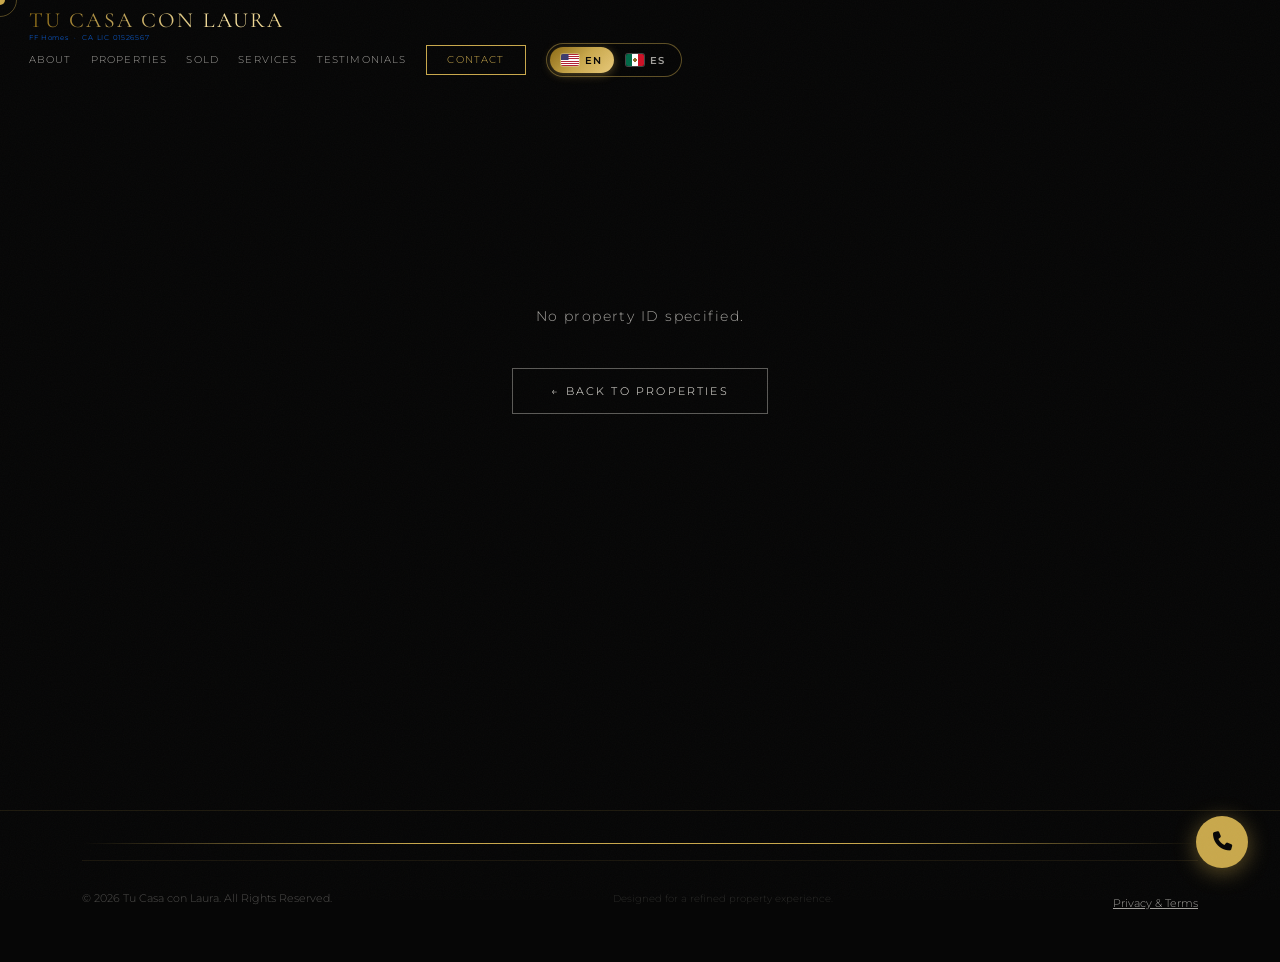
<file: property.html>
<!DOCTYPE html>
<html lang="en">
<head>
<!-- ══════════════════════════════════════════════════════════
     property.html — REEMPLAZA solo las primeras líneas del <head>
     (desde <meta charset> hasta el <link> de property.css).
     NO borres el <style> largo que sigue después.
     ══════════════════════════════════════════════════════════ -->

  <meta charset="UTF-8"/>
  <meta name="viewport" content="width=device-width, initial-scale=1.0"/>

  <title>Propiedad | Tu Casa con Laura</title>
  <meta name="description" content="Detalle de propiedad presentada por Laura De Hernandez, Realtor® (CA DRE #01820066) — FF Homes, CA LIC 01526567."/>

  <!-- Se sobrescriben dinámicamente desde property.js -->
  <meta name="robots" content="noindex, follow" id="metaRobots"/>
  <link rel="canonical" href="https://tucasaconlaura.com/property.html" id="linkCanonical"/>

  <meta property="og:type" content="website" id="ogType"/>
  <meta property="og:site_name" content="Tu Casa con Laura"/>
  <meta property="og:url" content="https://tucasaconlaura.com/property.html" id="ogUrl"/>
  <meta property="og:title" content="Propiedad | Tu Casa con Laura" id="ogTitle"/>
  <meta property="og:description" content="Detalle de propiedad — Tu Casa con Laura." id="ogDesc"/>
  <meta property="og:image" content="https://tucasaconlaura.com/assets/logo.png" id="ogImage"/>
  <meta name="twitter:card" content="summary_large_image"/>

  <link rel="icon" href="assets/favicon.png" type="image/png"/>
  <link href="https://cdn.jsdelivr.net/npm/bootstrap@5.3.2/dist/css/bootstrap.min.css" rel="stylesheet"/>
  <link href="https://fonts.googleapis.com/css2?family=Cormorant+Garamond:ital,wght@0,300;0,400;0,600;1,300;1,400;1,600&family=Montserrat:wght@200;300;400;500;600&display=swap" rel="stylesheet"/>
  <link href="https://cdnjs.cloudflare.com/ajax/libs/font-awesome/6.5.0/css/all.min.css" rel="stylesheet"/>
  <link rel="stylesheet" href="css/style.css?v=20260921"/>
  <link rel="stylesheet" href="css/property.css?v=20260921"/>

  <style>
    /* ── NAVBAR RESPONSIVE — property page ── */
    .property-page #nav .logo-text     { font-size: 1.55rem; letter-spacing: .1em; }
    .property-page #nav .logo-brokerage{ font-size: .52rem;  letter-spacing: .12em; }
    .property-page #nav .nav-ul        { gap: 1.6rem; }
    .property-page #nav .nav-ul a      { font-size: .62rem;  letter-spacing: .14em; }

    @media (max-width: 1300px) {
      .property-page #nav                { padding: .6rem 1.8rem; }
      .property-page #nav .logo-text     { font-size: 1.35rem; }
      .property-page #nav .logo-brokerage{ font-size: .46rem; letter-spacing: .1em; }
      .property-page #nav .nav-ul        { gap: 1.2rem; }
      .property-page #nav .nav-ul a      { font-size: .6rem;  letter-spacing: .12em; }
    }
    @media (max-width: 1100px) {
      .property-page #nav .logo-brokerage{ display: none; }
      .property-page #nav .logo-text     { font-size: 1.25rem; }
      .property-page #nav .nav-ul        { gap: 1rem; }
    }
    @media (max-width: 900px) {
      .property-page #nav .nav-ul   { display: none; }
      .property-page #nav #hbg-btn  { display: flex !important; }
      .property-page #nav           { padding: .75rem 1.2rem; }
      .property-page #nav .logo-text     { font-size: 1.45rem; letter-spacing: .08em; }
      .property-page #nav .logo-brokerage{ display: block; font-size: .44rem; letter-spacing: .08em; }
    }
    @media (max-width: 576px) {
      .property-page #nav           { padding: .65rem .9rem; }
      .property-page #nav .logo-text     { font-size: 1.2rem;  letter-spacing: .06em; }
      .property-page #nav .logo-brokerage{ font-size: .4rem;   letter-spacing: .06em; }
    }
  </style>
</head>
<body class="property-page">

<div id="cur"></div>
<div id="cur2"></div>

<!-- NAVBAR — idéntico al de index.html -->
<nav id="nav" class="scrolled">
  <a class="nav-logo" href="index.html">
    <div class="logo-text-wrap">
      <div class="logo-stars" aria-hidden="true">
        <span class="logo-star"></span>
        <span class="logo-star"></span>
        <span class="logo-star"></span>
        <span class="logo-star"></span>
        <span class="logo-star"></span>
        <span class="logo-star"></span>
        <span class="logo-star"></span>
        <span class="logo-star"></span>
        <span class="logo-star"></span>
        <span class="logo-star"></span>
        <span class="logo-sparkle"></span>
        <span class="logo-sparkle"></span>
        <span class="logo-sparkle"></span>
      </div>
      <span class="logo-text">Tu Casa con Laura</span>
      <span class="logo-brokerage">FF Homes &nbsp;·&nbsp; CA LIC 01526567</span>
    </div>
  </a>

  <ul class="nav-ul">
    <li><a href="index.html#about"      data-i18n="nav.about">About</a></li>
    <li><a href="index.html#properties" data-i18n="nav.properties">Properties</a></li>
    <li><a href="index.html#sold"       data-i18n="nav.sold">Sold</a></li>
    <li><a href="index.html#services"   data-i18n="nav.services">Services</a></li>
    <li><a href="index.html#testimonials" data-i18n="nav.testimonials">Testimonials</a></li>
    <li><a href="index.html#contact" class="nav-cta" data-i18n="nav.contact">Contact</a></li>
    <li>
      <div class="lang-switch" role="group" aria-label="Language / Idioma">
        <span class="ls-thumb"></span>
        <button type="button" class="ls-opt" data-lang="en" aria-label="English">
          <i class="ls-flag flag-us"></i><span>EN</span>
        </button>
        <button type="button" class="ls-opt" data-lang="es" aria-label="Español">
          <i class="ls-flag flag-mx"></i><span>ES</span>
        </button>
      </div>
    </li>
  </ul>

  <button id="hbg-btn" aria-label="Open menu"><i class="fas fa-bars"></i></button>
</nav>

<!-- MOBILE MENU -->
<div id="mob">
  <button id="mob-x" aria-label="Close menu"><i class="fas fa-times"></i></button>
  <a href="index.html#about"        data-i18n="nav.aboutFull">About Laura</a>
  <a href="index.html#properties"   data-i18n="nav.properties">Properties</a>
  <a href="index.html#sold"         data-i18n="nav.sold">Sold</a>
  <a href="index.html#services"     data-i18n="nav.services">Services</a>
  <a href="index.html#testimonials" data-i18n="nav.testimonials">Testimonials</a>
  <a href="index.html#contact"      data-i18n="nav.contact">Contact</a>
  <div class="lang-switch lang-switch-mob" role="group" aria-label="Language / Idioma">
    <span class="ls-thumb"></span>
    <button type="button" class="ls-opt" data-lang="en" aria-label="English">
      <i class="ls-flag flag-us"></i><span>English</span>
    </button>
    <button type="button" class="ls-opt" data-lang="es" aria-label="Español">
      <i class="ls-flag flag-mx"></i><span>Español</span>
    </button>
  </div>
</div>

<!-- Property content injected by property.js -->
<div id="propRoot" style="min-height:80vh;">
  <div class="prop-loading">
    <div class="prop-spinner"></div>
  </div>
</div>

<!-- FOOTER -->
<footer style="padding:2rem 0;">
  <div class="container">
    <div class="gold-bar"></div>
    <div class="f-bot mt-3">
      <p class="f-copy" data-i18n="footer.copy">© 2026 Tu Casa con Laura. All Rights Reserved.</p>
      <p class="f-made" data-i18n="footer.made">Designed for a refined property experience.</p>
      <p class="f-legal-link" style="margin-top:.4rem;"><a href="index.html#legal" data-i18n="footer.legalLink" style="color:var(--wh2,#9a9a9a);font-size:.7rem;text-decoration:underline;">Privacy &amp; Terms</a></p>
    </div>
  </div>
</footer>

<a href="tel:+15628621902" class="wa"><i class="fas fa-phone"></i></a>

<script src="https://cdn.jsdelivr.net/npm/bootstrap@5.3.2/dist/js/bootstrap.bundle.min.js"></script>
<script src="js/properties-data.js?v=20260921"></script>

<!-- ① i18n PRIMERO -->
<script>
(function() {
  const translations = {
    en: {
      'nav.about':'About','nav.aboutFull':'About Laura','nav.properties':'Properties',
      'nav.sold':'Sold','nav.services':'Services','nav.testimonials':'Testimonials','nav.contact':'Contact',
      'prop.backBtn':'← Back to Properties','prop.overview':'Property Overview',
      'prop.beds':'Beds','prop.baths':'Baths','prop.sqft':'Sq Ft','prop.garage':'Garage',
      'prop.yearBuilt':'Year Built','prop.lotSize':'Lot Size','prop.status':'Status',
      'prop.features':'✦ Features & Highlights','prop.description':'✦ About This Property',
      'prop.contact':'Interested in This Property?',
      'prop.contactSub':'Contact Laura for more information or to schedule a showing.',
      'prop.callBtn':'Call Laura','prop.msgBtn':'Send a Message','prop.gallery':'Photo Gallery',
      'prop.available':'Available','prop.sold':'Sold','prop.pending':'Pending',
      'footer.copy':'© 2026 Tu Casa con Laura. All Rights Reserved.',
      'footer.made':'Designed for a refined property experience.',
      'footer.legalLink':'Privacy & Terms',
    },
    es: {
      'nav.about':'Acerca','nav.aboutFull':'Acerca de Laura','nav.properties':'Propiedades',
      'nav.sold':'Vendidas','nav.services':'Servicios','nav.testimonials':'Testimonios','nav.contact':'Contacto',
      'prop.backBtn':'← Volver a Propiedades','prop.overview':'Resumen de la Propiedad',
      'prop.beds':'Rec.','prop.baths':'Baños','prop.sqft':'Pies²','prop.garage':'Garage',
      'prop.yearBuilt':'Año de Construcción','prop.lotSize':'Tamaño del Lote','prop.status':'Estado',
      'prop.features':'✦ Características Destacadas','prop.description':'✦ Acerca de Esta Propiedad',
      'prop.contact':'¿Interesado en Esta Propiedad?',
      'prop.contactSub':'Contáctame para obtener más información o programar una visita.',
      'prop.callBtn':'Llamar a Laura','prop.msgBtn':'Enviar un Mensaje','prop.gallery':'Galería de Fotos',
      'prop.available':'Disponible','prop.sold':'Vendida','prop.pending':'Pendiente',
      'footer.copy':'© 2026 Tu Casa con Laura. Todos los Derechos Reservados.',
      'footer.made':'Diseñado para una experiencia inmobiliaria refinada.',
      'footer.legalLink':'Privacidad y Términos',
    }
  };

  function applyLang(lang) {
    const t = translations[lang] || translations.en;
    document.documentElement.lang = lang;
    document.querySelectorAll('[data-i18n]').forEach(el => {
      const key = el.getAttribute('data-i18n');
      if (t[key] !== undefined) el.innerHTML = t[key];
    });
    document.querySelectorAll('.lang-switch').forEach(s => {
      s.dataset.active = lang;
      s.querySelectorAll('.ls-opt').forEach(b => b.setAttribute('aria-pressed', b.dataset.lang === lang));
    });
    document.title = lang === 'es' ? 'Detalles de Propiedad | Tu Casa con Laura' : 'Property Details | Tu Casa con Laura';
    localStorage.setItem('tcl-lang', lang);
    window.__currentLang = lang;
    window.i18n     = t;
    window.i18nLang = lang;
    if (typeof window.reApplyPropLabels === 'function') window.reApplyPropLabels();
  }

  function detectLang() {
    const saved = localStorage.getItem('tcl-lang');
    if (saved && translations[saved]) return saved;
    return (navigator.language || 'en').toLowerCase().startsWith('es') ? 'es' : 'en';
  }

  function initToggle() {
    document.querySelectorAll('.lang-switch .ls-opt').forEach(b => {
      b.addEventListener('click', () => {
        if (b.dataset.lang === window.__currentLang) return;
        applyLang(b.dataset.lang);
        const sw = b.closest('.lang-switch');
        sw.classList.remove('ls-pop'); void sw.offsetWidth; sw.classList.add('ls-pop');
      });
    });
  }

  applyLang(detectLang());
  if (document.readyState === 'loading') document.addEventListener('DOMContentLoaded', initToggle);
  else initToggle();
})();
</script>

<!-- ② property.js -->
<script src="js/property.js?v=20260921"></script>

<!-- OPEN HOUSE POPUP v4 — COMENTADO / DESACTIVADO
     Todo este bloque queda guardado dentro de <template>, por eso NO se muestra ni ejecuta.
     Para reactivarlo, sacá el contenido del <template> y dejalo antes de </body>. -->
<template id="open-house-popup-disabled">
<div id="oh-overlay" role="dialog" aria-modal="true" aria-label="Open House – Reserva tu lugar">
  <div id="oh-modal">
    <div class="oh-topbar"></div>
    <button id="oh-close" aria-label="Cerrar"><i class="fas fa-times"></i></button>
    <div class="oh-urgency">
      <span class="oh-fire">🔥</span>
      <span class="oh-urg-text">Cupos Limitados</span>
      <span class="oh-urg-count" id="ohSpotsLeft">4 disponibles</span>
    </div>
    <div class="oh-header">
      <span class="oh-eyebrow">✦ Vie 12 &amp; Sáb 13 de Junio · Los Ángeles, CA</span>
      <h2 class="oh-title">Open House</h2>
      <p class="oh-subtitle">145 E 36th St, Los Ángeles</p>
    </div>
    <div class="oh-datebar">
      <div class="oh-ditem"><i class="fas fa-calendar-day"></i><span class="oh-dval">Vie 12<br>2–5 PM</span><span class="oh-dlbl">Día 1</span></div>
      <div class="oh-ditem"><i class="fas fa-calendar-day"></i><span class="oh-dval">Sáb 13<br>12–4 PM</span><span class="oh-dlbl">Día 2</span></div>
      <div class="oh-ditem"><i class="fas fa-home"></i><span class="oh-dval">Dúplex<br>cerca USC</span><span class="oh-dlbl">Propiedad</span></div>
    </div>
    <div class="oh-vtabs" role="tablist">
      <button class="oh-vtab active" data-v="0" role="tab">Video 1</button>
      <button class="oh-vtab" data-v="1" role="tab">Video 2</button>
    </div>
    <div class="oh-vid-section">
      <div class="oh-vid-col" id="ohVidCol">
        <div class="oh-vidph active" id="ohPh0">
          <div class="oh-play-ring"><div class="oh-play-inner"></div></div>
          <span class="oh-vl">Open House<br>Dúplex USC</span>
          <span class="oh-vtap">Toca para ver</span>
        </div>
        <div class="oh-vidph" id="ohPh1">
          <div class="oh-play-ring"><div class="oh-play-inner"></div></div>
          <span class="oh-vl">Recorrido<br>145 E 36th St</span>
          <span class="oh-vtap">Toca para ver</span>
        </div>
      </div>
      <div class="oh-vid-info">
        <div class="oh-vi-row"><i class="fas fa-map-marker-alt"></i><div><p class="oh-vi-lbl">Dirección</p><p class="oh-vi-val">145 E 36th St<br>Los Ángeles, CA</p></div></div>
        <div class="oh-vi-row"><i class="fas fa-user-tie"></i><div><p class="oh-vi-lbl">Agente</p><p class="oh-vi-val">Laura De Hernandez</p><span class="oh-vi-dre">DRE #01820066</span></div></div>
        <div class="oh-vi-row"><i class="fas fa-phone"></i><div><p class="oh-vi-lbl">Contacto</p><p class="oh-vi-val">(562) 862-1902</p></div></div>
      </div>
    </div>
    <div class="oh-spots">
      <div class="oh-spots-head">
        <span class="oh-spots-lbl">Cupos reservados</span>
        <span class="oh-spots-pct" id="ohPct">74% ocupado</span>
      </div>
      <div class="oh-spots-bar"><div class="oh-spots-fill" id="ohFill" style="width:74%"></div></div>
      <div class="oh-dots" id="ohDots"></div>
    </div>
    <div class="oh-form" id="ohForm">
      <p class="oh-form-title">✦ Reserva tu lugar ahora</p>
      <div class="oh-row">
        <input class="oh-inp" id="ohName"  type="text" placeholder="Tu nombre"             autocomplete="off"/>
        <input class="oh-inp" id="ohPhone" type="tel"  placeholder="Teléfono / WhatsApp"   autocomplete="off"/>
      </div>
      <div class="oh-day-sel">
        <button class="oh-day-btn active" data-day="0" type="button">Vie 12 · 2–5 PM</button>
        <button class="oh-day-btn"        data-day="1" type="button">Sáb 13 · 12–4 PM</button>
      </div>
      <button class="oh-cta" id="ohReserve"><i class="fas fa-check-circle"></i> Reservar mi lugar — Es Gratis</button>
      <button class="oh-skip" id="ohSkip">No gracias, veré después</button>
    </div>
    <div class="oh-success" id="ohSuccess">
      <div class="oh-s-ring"><i class="fas fa-check"></i></div>
      <p class="oh-s-title">¡Reserva Confirmada!</p>
      <p class="oh-s-sub" id="ohSuccessSub">Te esperamos este <strong>Viernes 12 de junio</strong><br>de 2:00 PM a 5:00 PM</p>
      <p class="oh-s-addr"><i class="fas fa-map-marker-alt"></i> 145 E 36th St, Los Ángeles CA</p>
      <a href="tel:+15628621902" class="oh-call-btn"><i class="fas fa-phone"></i>(562) 862-1902</a>
    </div>
    <p class="oh-note">¡Te esperamos para mostrarte tu próximo hogar!</p>
  </div>
</div>

<style>
#oh-overlay{position:fixed;inset:0;z-index:99990;background:rgba(6,6,6,.9);backdrop-filter:blur(6px);-webkit-backdrop-filter:blur(6px);display:flex;align-items:center;justify-content:center;padding:1rem;opacity:0;visibility:hidden;transition:opacity .45s ease,visibility .45s ease;}
#oh-overlay.visible{opacity:1;visibility:visible;}
#oh-modal{position:relative;background:var(--bk2,#0D0D0D);border:1px solid rgba(201,168,76,.3);width:100%;max-width:500px;max-height:94vh;overflow-y:auto;overflow-x:hidden;scrollbar-width:thin;scrollbar-color:var(--gold,#C9A84C) transparent;transform:translateY(20px) scale(.97);transition:transform .45s cubic-bezier(.25,.46,.45,.94);}
#oh-overlay.visible #oh-modal{transform:translateY(0) scale(1);}
#oh-modal::-webkit-scrollbar{width:3px;}
#oh-modal::-webkit-scrollbar-thumb{background:var(--gold,#C9A84C);}
.oh-topbar{height:3px;background:linear-gradient(90deg,transparent,var(--gold,#C9A84C) 25%,var(--gold-xl,#F5E0A0) 50%,var(--gold,#C9A84C) 75%,transparent);background-size:200% 100%;animation:oh-shimmer 2.5s ease-in-out infinite;}
@keyframes oh-shimmer{0%{background-position:200% 0}100%{background-position:-200% 0}}
#oh-close{position:absolute;top:.9rem;right:.9rem;background:transparent;border:1px solid rgba(201,168,76,.28);color:var(--gold,#C9A84C);width:32px;height:32px;cursor:pointer;display:flex;align-items:center;justify-content:center;font-size:.8rem;transition:background .2s,color .2s;z-index:10;}
#oh-close:hover{background:var(--gold,#C9A84C);color:var(--bk,#060606);}
.oh-urgency{background:var(--gold,#C9A84C);padding:.55rem 2rem;display:flex;align-items:center;justify-content:center;gap:.6rem;animation:oh-pbar 2s ease-in-out infinite;}
@keyframes oh-pbar{0%,100%{opacity:1}50%{opacity:.85}}
.oh-fire{font-size:.9rem;}
.oh-urg-text{font-size:.6rem;letter-spacing:.22em;text-transform:uppercase;color:var(--bk,#060606);font-weight:700;font-family:'Montserrat',sans-serif;}
.oh-urg-count{background:var(--bk,#060606);color:var(--gold,#C9A84C);font-size:.58rem;letter-spacing:.14em;font-weight:700;padding:.18rem .55rem;font-family:'Montserrat',sans-serif;}
.oh-header{padding:1.4rem 2rem .9rem;text-align:center;}
.oh-eyebrow{display:block;font-size:.5rem;letter-spacing:.45em;text-transform:uppercase;color:var(--gold,#C9A84C);margin-bottom:.45rem;font-family:'Montserrat',sans-serif;}
.oh-title{font-family:'Cormorant Garamond',Georgia,serif;font-size:clamp(1.9rem,5vw,2.6rem);font-weight:300;color:var(--wh,#F8F5EE);line-height:1;margin-bottom:.25rem;}
.oh-subtitle{font-family:'Cormorant Garamond',Georgia,serif;font-style:italic;font-size:1rem;color:rgba(232,201,122,.8);}
.oh-datebar{display:flex;border-top:1px solid rgba(201,168,76,.14);border-bottom:1px solid rgba(201,168,76,.14);}
.oh-ditem{flex:1;padding:.8rem .4rem;display:flex;flex-direction:column;align-items:center;gap:.28rem;border-right:1px solid rgba(201,168,76,.1);}
.oh-ditem:last-child{border-right:none;}
.oh-ditem i{color:var(--gold,#C9A84C);font-size:.8rem;}
.oh-dval{font-size:.68rem;color:var(--wh,#F8F5EE);letter-spacing:.03em;text-align:center;line-height:1.3;font-family:'Montserrat',sans-serif;}
.oh-dlbl{font-size:.44rem;letter-spacing:.22em;text-transform:uppercase;color:var(--wh3,rgba(248,245,238,.3));font-family:'Montserrat',sans-serif;}
.oh-vtabs{display:flex;border-bottom:1px solid rgba(201,168,76,.12);}
.oh-vtab{flex:1;background:transparent;border:none;color:var(--wh2,rgba(248,245,238,.45));font-family:'Montserrat',sans-serif;font-size:.52rem;letter-spacing:.2em;text-transform:uppercase;padding:.6rem;cursor:pointer;transition:color .2s,background .2s;position:relative;}
.oh-vtab::after{content:'';position:absolute;bottom:0;left:0;right:0;height:2px;background:var(--gold,#C9A84C);transform:scaleX(0);transition:transform .3s;}
.oh-vtab.active{color:var(--gold,#C9A84C);}
.oh-vtab.active::after{transform:scaleX(1);}
.oh-vtab:hover{background:rgba(201,168,76,.05);color:var(--gold,#C9A84C);}
.oh-vid-section{display:flex;align-items:stretch;background:#050505;}
.oh-vid-col{flex:0 0 42%;position:relative;background:#000;aspect-ratio:9/16;cursor:pointer;overflow:hidden;}
.oh-vid-col iframe{position:absolute;inset:0;width:100%;height:100%;border:none;}
.oh-vidph{position:absolute;inset:0;display:none;flex-direction:column;align-items:center;justify-content:center;gap:.6rem;}
.oh-vidph.active{display:flex;}
.oh-play-ring{width:52px;height:52px;border-radius:50%;border:1.5px solid rgba(201,168,76,.5);display:flex;align-items:center;justify-content:center;animation:oh-rpulse 2.2s ease-in-out infinite;}
@keyframes oh-rpulse{0%,100%{border-color:rgba(201,168,76,.5)}50%{border-color:var(--gold,#C9A84C)}}
.oh-play-inner{width:38px;height:38px;border-radius:50%;background:rgba(201,168,76,.1);display:flex;align-items:center;justify-content:center;}
.oh-play-inner::after{content:'▶';color:var(--gold,#C9A84C);font-size:1rem;margin-left:3px;}
.oh-vl{font-size:.48rem;letter-spacing:.18em;text-transform:uppercase;color:rgba(248,245,238,.4);text-align:center;padding:0 .5rem;font-family:'Montserrat',sans-serif;}
.oh-vtap{font-size:.42rem;letter-spacing:.1em;color:rgba(201,168,76,.5);font-family:'Montserrat',sans-serif;}
.oh-vid-info{flex:1;display:flex;flex-direction:column;justify-content:center;padding:.9rem;gap:.7rem;border-left:1px solid rgba(201,168,76,.1);}
.oh-vi-row{display:flex;align-items:flex-start;gap:.55rem;}
.oh-vi-row i{color:var(--gold,#C9A84C);font-size:.75rem;flex-shrink:0;margin-top:.1rem;}
.oh-vi-lbl{font-size:.44rem;letter-spacing:.24em;text-transform:uppercase;color:var(--gold,#C9A84C);margin-bottom:.1rem;font-family:'Montserrat',sans-serif;}
.oh-vi-val{font-size:.66rem;color:var(--wh2,rgba(248,245,238,.65));letter-spacing:.02em;line-height:1.4;font-family:'Montserrat',sans-serif;}
.oh-vi-dre{font-size:.48rem;color:var(--wh3,rgba(248,245,238,.25));letter-spacing:.06em;display:block;margin-top:.08rem;font-family:'Montserrat',sans-serif;}
.oh-spots{padding:.9rem 2rem;border-bottom:1px solid rgba(201,168,76,.1);}
.oh-spots-head{display:flex;justify-content:space-between;align-items:center;margin-bottom:.45rem;}
.oh-spots-lbl{font-size:.5rem;letter-spacing:.22em;text-transform:uppercase;color:var(--wh3,rgba(248,245,238,.3));font-family:'Montserrat',sans-serif;}
.oh-spots-pct{font-size:.5rem;letter-spacing:.12em;color:var(--gold,#C9A84C);font-weight:600;font-family:'Montserrat',sans-serif;}
.oh-spots-bar{height:4px;background:rgba(255,255,255,.07);}
.oh-spots-fill{height:100%;background:linear-gradient(90deg,var(--gold-d,#8B6914),var(--gold,#C9A84C),var(--gold-l,#E8C97A));transition:width .8s;}
.oh-dots{display:flex;gap:4px;margin-top:.5rem;flex-wrap:wrap;}
.oh-dot{width:10px;height:10px;border-radius:50%;}
.oh-dot.taken{background:var(--gold,#C9A84C);}
.oh-dot.free{background:rgba(255,255,255,.07);border:1px solid rgba(201,168,76,.18);}
.oh-form{padding:1rem 2rem .9rem;}
.oh-form-title{font-size:.5rem;letter-spacing:.3em;text-transform:uppercase;color:var(--gold,#C9A84C);margin-bottom:.7rem;font-family:'Montserrat',sans-serif;}
.oh-row{display:flex;gap:.45rem;margin-bottom:.5rem;}
.oh-inp{flex:1;background:rgba(255,255,255,.04);border:1px solid rgba(201,168,76,.2);color:var(--wh,#F8F5EE);font-family:'Montserrat',sans-serif;font-size:.66rem;padding:.6rem .75rem;outline:none;transition:border-color .2s;min-width:0;}
.oh-inp::placeholder{color:rgba(248,245,238,.25);}
.oh-inp:focus{border-color:rgba(201,168,76,.6);}
.oh-day-sel{display:flex;gap:.4rem;margin-bottom:.65rem;}
.oh-day-btn{flex:1;background:rgba(255,255,255,.04);border:1px solid rgba(201,168,76,.2);color:var(--wh2,rgba(248,245,238,.5));font-family:'Montserrat',sans-serif;font-size:.52rem;letter-spacing:.12em;text-transform:uppercase;padding:.55rem .4rem;cursor:pointer;transition:all .2s;}
.oh-day-btn.active{background:rgba(201,168,76,.12);border-color:var(--gold,#C9A84C);color:var(--gold,#C9A84C);}
.oh-day-btn:hover{border-color:rgba(201,168,76,.5);color:var(--wh,#F8F5EE);}
.oh-cta{width:100%;background:var(--gold,#C9A84C);border:none;color:var(--bk,#060606);font-family:'Montserrat',sans-serif;font-size:.66rem;font-weight:700;letter-spacing:.24em;text-transform:uppercase;padding:.95rem 1.2rem;cursor:pointer;display:flex;align-items:center;justify-content:center;gap:.55rem;transition:background .25s,transform .15s;position:relative;overflow:hidden;margin-bottom:.45rem;}
.oh-cta::before{content:'';position:absolute;inset:0;background:linear-gradient(90deg,transparent,rgba(255,255,255,.2),transparent);transform:translateX(-100%);animation:oh-shine 2.8s ease-in-out infinite 1s;}
@keyframes oh-shine{0%{transform:translateX(-100%)}30%{transform:translateX(100%)}100%{transform:translateX(100%)}}
.oh-cta:hover{background:var(--gold-l,#E8C97A);transform:translateY(-1px);}
.oh-skip{width:100%;background:transparent;border:none;color:var(--wh3,rgba(248,245,238,.25));font-family:'Montserrat',sans-serif;font-size:.5rem;letter-spacing:.16em;padding:.35rem;cursor:pointer;text-transform:uppercase;transition:color .2s;}
.oh-skip:hover{color:var(--wh2,rgba(248,245,238,.5));}
.oh-success{display:none;flex-direction:column;align-items:center;justify-content:center;padding:2.2rem 2rem;text-align:center;gap:.9rem;}
.oh-s-ring{width:60px;height:60px;border-radius:50%;border:1.5px solid var(--gold,#C9A84C);display:flex;align-items:center;justify-content:center;animation:oh-spop .5s ease-out;}
@keyframes oh-spop{from{transform:scale(.6);opacity:0}to{transform:scale(1);opacity:1}}
.oh-s-ring i{color:var(--gold,#C9A84C);font-size:1.3rem;}
.oh-s-title{font-family:'Cormorant Garamond',Georgia,serif;font-size:1.7rem;font-weight:300;color:var(--wh,#F8F5EE);}
.oh-s-sub{font-size:.66rem;color:var(--wh2,rgba(248,245,238,.6));letter-spacing:.05em;line-height:1.8;font-family:'Montserrat',sans-serif;}
.oh-s-sub strong{color:var(--gold,#C9A84C);}
.oh-s-addr{font-size:.56rem;letter-spacing:.12em;text-transform:uppercase;color:var(--gold,#C9A84C);font-family:'Montserrat',sans-serif;}
.oh-call-btn{display:inline-flex;align-items:center;gap:.45rem;background:var(--gold,#C9A84C);color:var(--bk,#060606);font-family:'Montserrat',sans-serif;font-size:.58rem;font-weight:700;letter-spacing:.2em;text-transform:uppercase;padding:.7rem 1.4rem;text-decoration:none;margin-top:.3rem;transition:background .2s;}
.oh-call-btn:hover{background:var(--gold-l,#E8C97A);color:var(--bk,#060606);}
.oh-note{text-align:center;font-size:.5rem;letter-spacing:.08em;color:var(--wh3,rgba(248,245,238,.2));padding:.35rem 2rem 1.3rem;font-family:'Montserrat',sans-serif;}
@media(max-width:540px){
  #oh-modal{border-left:none;border-right:none;}
  .oh-vid-section{flex-direction:column;}
  .oh-vid-col{flex:none;width:100%;aspect-ratio:9/16;max-height:72vw;}
  .oh-vid-info{border-left:none;border-top:1px solid rgba(201,168,76,.1);flex-direction:row;flex-wrap:wrap;gap:.5rem;padding:.75rem 1rem;}
  .oh-vi-row{flex:1;min-width:44%;}
  .oh-header{padding:1.2rem 1.2rem .7rem;}
  .oh-spots,.oh-form{padding-left:1.2rem;padding-right:1.2rem;}
  .oh-row{flex-direction:column;}
  .oh-inp{width:100%;}
  .oh-day-sel{flex-direction:column;}
}
</style>

<script>
(function(){
  var TOTAL=20,TAKEN=15,curVid=0,curDay=0;
  var STORAGE_KEY='tcl-oh-v4';
  var DAYS=[
    {label:'Viernes 12 de junio',hours:'2:00 PM – 5:00 PM'},
    {label:'Sábado 13 de junio', hours:'12:00 PM – 4:00 PM'}
  ];
  var srcs=[
    'https://www.youtube.com/embed/deh2aqeSToU?autoplay=1&mute=1&loop=1&playlist=deh2aqeSToU&rel=0&modestbranding=1',
    'https://www.youtube.com/embed/J7yFJ2hIbBQ?rel=0&modestbranding=1'
  ];
  var overlay=document.getElementById('oh-overlay');
  var closeBtn=document.getElementById('oh-close');
  var skipBtn=document.getElementById('ohSkip');
  var resBtn=document.getElementById('ohReserve');
  var formEl=document.getElementById('ohForm');
  var successEl=document.getElementById('ohSuccess');
  var vidCol=document.getElementById('ohVidCol');
  var tabs=document.querySelectorAll('.oh-vtab');
  var dotsEl=document.getElementById('ohDots');
  var dayBtns=document.querySelectorAll('.oh-day-btn');

  function buildDots(){dotsEl.innerHTML='';for(var i=0;i<TOTAL;i++){var d=document.createElement('div');d.className='oh-dot '+(i<TAKEN?'taken':'free');dotsEl.appendChild(d);}}
  function updSpots(){var free=TOTAL-TAKEN;document.getElementById('ohSpotsLeft').textContent=free+' disponible'+(free!==1?'s':'');var p=Math.round(TAKEN/TOTAL*100);document.getElementById('ohPct').textContent=p+'% ocupado';document.getElementById('ohFill').style.width=p+'%';buildDots();}
  updSpots();

  dayBtns.forEach(function(btn){btn.addEventListener('click',function(){curDay=parseInt(this.dataset.day);dayBtns.forEach(function(b){b.classList.remove('active');});this.classList.add('active');});});

  tabs.forEach(function(tab){tab.addEventListener('click',function(){var idx=parseInt(this.dataset.v);tabs.forEach(function(t){t.classList.remove('active');});this.classList.add('active');document.getElementById('ohPh0').classList.toggle('active',idx===0);document.getElementById('ohPh1').classList.toggle('active',idx===1);vidCol.querySelectorAll('iframe').forEach(function(f){f.remove();});curVid=idx;});});

  vidCol.addEventListener('click',function(){if(vidCol.querySelector('iframe'))return;document.getElementById('ohPh0').classList.remove('active');document.getElementById('ohPh1').classList.remove('active');var f=document.createElement('iframe');f.src=srcs[curVid];f.setAttribute('allowfullscreen','');f.setAttribute('allow','autoplay; encrypted-media');f.style.cssText='position:absolute;inset:0;width:100%;height:100%;border:none;';vidCol.appendChild(f);});

  resBtn.addEventListener('click',function(){
    var n=document.getElementById('ohName').value.trim();
    var p=document.getElementById('ohPhone').value.trim();
    if(!n||!p){['ohName','ohPhone'].forEach(function(id){var e=document.getElementById(id);e.style.borderColor='rgba(201,168,76,.8)';setTimeout(function(){e.style.borderColor='rgba(201,168,76,.2)';},1500);});return;}
    var day=DAYS[curDay];
    var msg='Hola Laura! Me gustaría reservar mi lugar para el Open House.\n\n*Mis datos:*\nNombre: '+n+'\nTeléfono: '+p+'\n\n*Propiedad:* 145 E 36th St, Los Ángeles, CA (Dúplex cerca de USC)\n*Fecha:* '+day.label+'\n*Hora:* '+day.hours+'\n\n¡Espero confirmar mi asistencia!';
    window.open('https://wa.me/15628621902?text='+encodeURIComponent(msg),'_blank');
    document.getElementById('ohSuccessSub').innerHTML='Te esperamos este <strong>'+day.label+'</strong><br>de '+day.hours;
    formEl.style.display='none';successEl.style.display='flex';
    TAKEN=Math.min(TAKEN+1,TOTAL);updSpots();sessionStorage.setItem(STORAGE_KEY,'reserved');
  });

  function closePopup(){overlay.classList.remove('visible');document.body.style.overflow='';vidCol.querySelectorAll('iframe').forEach(function(f){f.src=f.src;});if(!sessionStorage.getItem(STORAGE_KEY))sessionStorage.setItem(STORAGE_KEY,'dismissed');}
  closeBtn.addEventListener('click',closePopup);
  skipBtn.addEventListener('click',closePopup);
  overlay.addEventListener('click',function(e){if(e.target===overlay)closePopup();});
  document.addEventListener('keydown',function(e){if(e.key==='Escape'&&overlay.classList.contains('visible'))closePopup();});

  if(!sessionStorage.getItem(STORAGE_KEY)){setTimeout(function(){overlay.classList.add('visible');document.body.style.overflow='hidden';},1200);}
})();
</script>
</template>
</body>
</html>
</file>
<file: css/style.css>
/* ══════════════════════════════════════════════════════════════
   CALIFORNIA VILLAS — style.css
   Dark luxury: black texture · metallic gold · silver accents
   ══════════════════════════════════════════════════════════════ */

@import url('https://fonts.googleapis.com/css2?family=Cormorant+Garamond:ital,wght@0,300;0,400;0,600;1,300;1,400;1,600&family=Montserrat:wght@200;300;400;500;600&display=swap');

:root {
  --gold:       #C9A84C;
  --gold-l:     #E8C97A;
  --gold-d:     #8B6914;
  --gold-xl:    #F5E0A0;
  --gold-dim:   rgba(201,168,76,.14);
  --silver:     #C0C0C8;
  --silver-l:   #E2E2EC;
  --silver-d:   #8A8A96;
  --silver-dim: rgba(192,192,200,.12);
  --bk:   #060606;
  --bk2:  #0D0D0D;
  --bk3:  #141414;
  --bk4:  #1A1A1A;
  --wh:   #F8F5EE;
  --wh2:  rgba(248,245,238,.65);
  --wh3:  rgba(248,245,238,.35);
  --bd-g: rgba(201,168,76,.18);
  --bd-s: rgba(192,192,200,.14);
}

*, *::before, *::after { margin:0; padding:0; box-sizing:border-box; }
html { scroll-behavior:smooth; overflow-x: hidden; }

body {
  background: var(--bk);
  color: var(--wh);
  font-family: 'Montserrat', sans-serif;
  font-weight: 300;
  overflow-x: hidden;
  min-height: 100vh;
}

img, video { max-width:100%; display:block; }
a { text-decoration:none; }

body::after {
  content: '';
  position: fixed;
  inset: 0;
  pointer-events: none;
  z-index: 9999;
  opacity: .028;
  background-image: url("data:image/svg+xml,%3Csvg xmlns='http://www.w3.org/2000/svg' width='300' height='300'%3E%3Cfilter id='n'%3E%3CfeTurbulence type='fractalNoise' baseFrequency='.85' numOctaves='4' stitchTiles='stitch'/%3E%3C/filter%3E%3Crect width='300' height='300' filter='url(%23n)'/%3E%3C/svg%3E");
  background-size: 300px 300px;
}

.metal-bg {
  background-image:
    repeating-linear-gradient(105deg,transparent,transparent 2px,rgba(201,168,76,.018) 2px,rgba(201,168,76,.018) 4px),
    repeating-linear-gradient(-15deg,transparent,transparent 3px,rgba(192,192,200,.01) 3px,rgba(192,192,200,.01) 6px);
}

#cur, #cur2 {
  position: fixed; top: 0; left: 0;
  pointer-events: none; border-radius: 50%;
  transform: translate(-50%,-50%); z-index: 99999;
}
#cur  { width:10px; height:10px; background:var(--gold); }
#cur2 { width:34px; height:34px; border:1px solid var(--gold); opacity:.4; transition: width .28s, height .28s, opacity .28s; }
body.lh #cur2 { width:52px; height:52px; opacity:.22; }
body.lh #cur  { transform:translate(-50%,-50%) scale(1.5); }

.container { position:relative; z-index:2; }
.pad       { padding:7rem 0; }
.bg2       { background:var(--bk2); }
.bg3       { background:var(--bk3); }
.bg4       { background:var(--bk4); }

.grid-bg {
  background-image:
    linear-gradient(rgba(201,168,76,.032) 1px, transparent 1px),
    linear-gradient(90deg, rgba(201,168,76,.032) 1px, transparent 1px);
  background-size: 64px 64px;
}
.silver-grid-bg {
  background-image:
    linear-gradient(rgba(192,192,200,.025) 1px, transparent 1px),
    linear-gradient(90deg, rgba(192,192,200,.025) 1px, transparent 1px);
  background-size: 72px 72px;
}

.gold-bar   { height:1px; background:linear-gradient(90deg,transparent,var(--gold) 30%,var(--gold) 70%,transparent); }
.silver-bar { height:1px; background:linear-gradient(90deg,transparent,var(--silver) 30%,var(--silver) 70%,transparent); }
.mini-bar   { width:56px; height:1px; background:linear-gradient(90deg,transparent,var(--gold),transparent); margin:1.4rem auto; }
.mini-bar-s { width:56px; height:1px; background:linear-gradient(90deg,transparent,var(--silver),transparent); margin:1.4rem auto; }

.lbl { display:block; font-size:.58rem; letter-spacing:.44em; text-transform:uppercase; color:var(--gold); margin-bottom:.9rem; }
.lbl-s { color: var(--silver); }

.sec-h { font-family:'Cormorant Garamond',serif; font-size:clamp(2.2rem,5vw,3.8rem); font-weight:300; line-height:1.1; }
.sec-h em         { font-style:italic; color:var(--gold-l); }
.sec-h em.silver  { color:var(--silver-l); }

.section-sub { color:var(--wh2); font-size:.8rem; max-width:520px; margin:0 auto; letter-spacing:.05em; }
.about-text  { color:var(--wh2); font-size:.83rem; line-height:2; margin-bottom:1.4rem; }
.footer-text { color:var(--wh2); font-size:.76rem; line-height:1.95; }
.gold-icon   { color:var(--gold); }
.silver-icon { color:var(--silver); }

.shim {
  background: linear-gradient(90deg,var(--gold-d) 0%,var(--gold-xl) 35%,var(--gold) 50%,var(--gold-xl) 65%,var(--gold-d) 100%);
  background-size: 220% auto;
  -webkit-background-clip: text; -webkit-text-fill-color: transparent; background-clip: text;
  animation: shimmer 4s linear infinite;
}
.shim-silver {
  background: linear-gradient(90deg,var(--silver-d) 0%,var(--silver-l) 35%,#fff 50%,var(--silver-l) 65%,var(--silver-d) 100%);
  background-size: 220% auto;
  -webkit-background-clip: text; -webkit-text-fill-color: transparent; background-clip: text;
  animation: shimmer 5s linear infinite;
}
@keyframes shimmer { to { background-position: -220% center; } }

.rv  { opacity:0; transform:translateY(52px);  transition:opacity .8s ease, transform .8s ease; }
.rvL { opacity:0; transform:translateX(-52px); transition:opacity .8s ease, transform .8s ease; }
.rvR { opacity:0; transform:translateX(52px);  transition:opacity .8s ease, transform .8s ease; }
.rv.on, .rvL.on, .rvR.on { opacity:1; transform:translate(0); }

.btn-g {
  display:inline-flex; align-items:center; justify-content:center;
  background:linear-gradient(135deg,var(--gold-d),var(--gold),var(--gold-l),var(--gold));
  background-size:200% 200%; color:var(--bk); padding:.85rem 2.4rem;
  font-size:.68rem; letter-spacing:.2em; text-transform:uppercase;
  font-family:'Montserrat',sans-serif; font-weight:500; border:none;
  transition:background-position .5s, transform .28s, box-shadow .28s;
  position:relative; overflow:hidden;
}
.btn-g::before { content:''; position:absolute; inset:0; background:linear-gradient(90deg,transparent 0%,rgba(255,255,255,.18) 50%,transparent 100%); transform:translateX(-100%); transition:transform .6s ease; }
.btn-g:hover::before { transform:translateX(100%); }
.btn-g:hover { background-position:right center; transform:translateY(-2px); box-shadow:0 8px 28px rgba(201,168,76,.35); color:var(--bk); }

.btn-o { display:inline-flex; align-items:center; justify-content:center; background:transparent; color:var(--wh); border:1px solid var(--wh3); padding:.85rem 2.4rem; font-size:.68rem; letter-spacing:.2em; text-transform:uppercase; transition:border-color .28s, color .28s, transform .28s, box-shadow .28s; }
.btn-o:hover { border-color:var(--gold); color:var(--gold); transform:translateY(-2px); box-shadow:0 4px 18px rgba(201,168,76,.18); }

.btn-s { display:inline-flex; align-items:center; justify-content:center; background:transparent; color:var(--silver); border:1px solid var(--silver-dim); padding:.85rem 2.4rem; font-size:.68rem; letter-spacing:.2em; text-transform:uppercase; transition:border-color .28s, color .28s, transform .28s, background .28s; }
.btn-s:hover { border-color:var(--silver); background:rgba(192,192,200,.07); color:var(--silver-l); transform:translateY(-2px); }

.form-btn { font-size:.72rem; padding:1rem 2rem; }

/* ── NAVBAR CORREGIDO ────────────────────────────────────────── */
#nav {
  position: fixed;
  top: 0;
  left: 0;
  right: 0;
  z-index: 1000;
  padding: 1rem 3rem;
  transition: background 0.4s, padding 0.4s, border-color 0.4s;
}
#nav.scrolled {
  background: rgba(6, 6, 6, 0.96);
  padding: 0.6rem 3rem;
  border-bottom: 1px solid var(--bd-g);
  backdrop-filter: blur(18px);
  -webkit-backdrop-filter: blur(18px);
}

.nav-inner {
  max-width: 1360px;
  margin: 0 auto;
  display: flex;
  align-items: center;
  justify-content: space-between;
  flex-wrap: nowrap;
}

.nav-left {
  display: flex;
  align-items: center;
  flex-shrink: 0;
}

.nav-center {
  display: flex;
  align-items: center;
  justify-content: center;
  flex: 1;
}

.nav-right {
  display: flex;
  align-items: center;
  flex-shrink: 0;
  gap: 1rem;
}

.nav-logo { display:flex; align-items:center; gap:.9rem; text-decoration:none; min-width:0; flex:0 1 auto; }
.logo-text-wrap { display:flex; flex-direction:column; justify-content:center; gap:.08rem; position:relative; overflow:hidden; min-width:0; }
.logo-text { font-family:'Cormorant Garamond',serif; font-size:2rem; font-weight:400; letter-spacing:.14em; line-height:1; text-transform:uppercase; position:relative; background:linear-gradient(90deg,var(--gold-d) 0%,var(--gold-xl) 30%,var(--gold-l) 50%,var(--gold-xl) 70%,var(--gold-d) 100%); background-size:250% auto; -webkit-background-clip:text; -webkit-text-fill-color:transparent; background-clip:text; animation:logoShimmer 6s linear infinite; white-space: nowrap; overflow: hidden; text-overflow: ellipsis; }
.logo-sub { font-size:.48rem; letter-spacing:.36em; color:var(--silver-d); text-transform:uppercase; }

.logo-stars { position:absolute; inset:-8px -12px; pointer-events:none; overflow:visible; }
.logo-star { position:absolute; width:4px; height:4px; background:var(--gold-l); border-radius:50%; opacity:0; animation:starFloat var(--dur,3s) ease-in-out var(--delay,0s) infinite; }
.logo-star:nth-child(1)  { top:10%; left:15%; --dur:3.2s; --delay:0s;   width:3px; height:3px; }
.logo-star:nth-child(2)  { top:70%; left:8%;  --dur:4.1s; --delay:.7s;  background:var(--silver-l); }
.logo-star:nth-child(3)  { top:20%; right:5%; --dur:2.8s; --delay:1.4s; width:3px; height:3px; }
.logo-star:nth-child(4)  { top:80%; right:12%;--dur:3.7s; --delay:.3s;  background:var(--gold-xl); width:5px; height:5px; }
.logo-star:nth-child(5)  { top:50%; left:45%; --dur:5s;   --delay:2s;   background:var(--silver); width:2px; height:2px; }
.logo-star:nth-child(6)  { top:5%;  right:28%;--dur:3.5s; --delay:1.1s; background:var(--gold-l); }
.logo-star:nth-child(7)  { top:85%; left:55%; --dur:4.4s; --delay:2.3s; background:var(--silver-l); width:3px; height:3px; }
.logo-star:nth-child(8)  { top:30%; right:2%; --dur:2.6s; --delay:.9s;  }
.logo-star:nth-child(9)  { top:60%; left:25%; --dur:3.9s; --delay:1.8s; background:var(--gold-xl); }
.logo-star:nth-child(10) { top:15%; left:72%; --dur:3.1s; --delay:.5s;  background:var(--silver-l); width:2px; height:2px; }

.logo-sparkle { position:absolute; pointer-events:none; opacity:0; animation:sparkleAppear 4s ease-in-out var(--delay,0s) infinite; }
.logo-sparkle::before, .logo-sparkle::after { content:''; position:absolute; background:var(--gold-xl); border-radius:2px; }
.logo-sparkle::before { width:1px; height:10px; top:-5px; left:0; }
.logo-sparkle::after  { width:10px; height:1px; top:0; left:-5px; }
.logo-sparkle:nth-child(1) { top:5%;  left:0%;   --delay:0s;   }
.logo-sparkle:nth-child(2) { top:85%; right:0%;  --delay:1.5s; }
.logo-sparkle:nth-child(3) { top:40%; left:100%; --delay:3s;   }

@keyframes logoShimmer { 0%{background-position:0% center;} 100%{background-position:250% center;} }
@keyframes starFloat { 0%{opacity:0;transform:translateY(0) scale(.6);} 30%{opacity:.9;} 60%{opacity:.5;} 100%{opacity:0;transform:translateY(-12px) scale(1.2);} }
@keyframes sparkleAppear { 0%,100%{opacity:0;transform:scale(.4) rotate(0deg);} 25%,75%{opacity:.7;transform:scale(1) rotate(45deg);} }

.nav-ul {
  display: flex;
  align-items: center;
  gap: 2.4rem;
  list-style: none;
  margin: 0;
  padding: 0;
}
.nav-ul li { display: flex; align-items: center; }
.nav-ul a { color:var(--wh2); font-size:.68rem; letter-spacing:.18em; text-transform:uppercase; transition:color .28s; position:relative; }
.nav-ul a::after { content:''; position:absolute; bottom:-3px; left:0; width:0; height:1px; background:var(--gold); transition:width .28s; }
.nav-ul a:hover { color:var(--gold); }
.nav-ul a:hover::after { width:100%; }
.nav-cta { border:1px solid var(--gold) !important; color:var(--gold) !important; padding:.45rem 1.3rem; }
.nav-cta:hover { background:var(--gold) !important; color:var(--bk) !important; }
.nav-cta:hover::after { display:none !important; }

.lang-toggle { background:transparent; border:1px solid var(--gold); color:var(--gold); font-family:'Montserrat',sans-serif; font-size:.65rem; font-weight:500; letter-spacing:.12em; padding:.28rem .65rem; cursor:pointer; transition:background .25s, color .25s; border-radius:2px; }
.lang-toggle:hover { background:var(--gold); color:var(--bk); }
.lang-toggle-mob { margin-top:.5rem; align-self:center; }

/* ── HAMBURGER BUTTON ── */
#hbg-btn {
  display: none;
  background: none;
  border: none;
  color: var(--gold);
  font-size: 1.6rem;
  cursor: pointer;
  padding: 0.4rem;
  flex-shrink: 0;
  line-height: 1;
  -webkit-tap-highlight-color: transparent;
}

/* MOBILE MENU */
#mob {
  display: none; position:fixed; inset:0;
  background:rgba(6,6,6,.98); z-index:9998;
  flex-direction:column; align-items:center; justify-content:center; gap:2.5rem;
}
#mob.open { display:flex; }
#mob a { font-family:'Cormorant Garamond',serif; font-size:2rem; font-weight:300; color:var(--wh); transition:color .28s; }
#mob a:hover { color:var(--gold); }
#mob-x { position:absolute; top:1.8rem; right:2rem; background:none; border:none; color:var(--gold); font-size:1.5rem; cursor:pointer; }

/* ── HERO ──────────────────────────────────────────────────── */
#hero { min-height:100vh; height:auto; position:relative; display:flex; align-items:center; justify-content:center; overflow:hidden; isolation:isolate; }

.h-bg { position:absolute; inset:0; background-size:cover; background-position:center; background-repeat:no-repeat; transform:scale(1); transition:none; filter:blur(3px) brightness(0.68) saturate(1.2); will-change:transform; }
#hero.loaded .h-bg { transition:transform 12s ease; }

.h-ov { position:absolute; inset:0; background:linear-gradient(135deg,rgba(6,6,6,.80) 0%,rgba(6,6,6,.42) 50%,rgba(139,105,20,.22) 100%); }
.h-sheen { position:absolute; inset:0; background:repeating-linear-gradient(110deg,transparent,transparent 3px,rgba(201,168,76,.012) 3px,rgba(201,168,76,.012) 6px); pointer-events:none; }

.h-body {
  position:relative; z-index:2; text-align:center;
  padding:5.5rem 1.2rem 4rem; display:flex; flex-direction:column;
  align-items:center; justify-content:center; min-height:100vh;
  width:100%; box-sizing:border-box; overflow-y:auto;
}

.hero-brand {
  display:flex; flex-direction:column; align-items:center; gap:0;
  margin-bottom:0; opacity:0; transform:translateY(18px);
  animation:fu 1s ease .3s forwards;
}

.hero-logo {
  width:auto; height:clamp(160px,22vw,260px); max-width:420px;
  object-fit:contain; filter:drop-shadow(0 4px 24px rgba(201,168,76,.35));
  margin-bottom:-.6rem;
}

.hero-name { font-family:'Montserrat',sans-serif; font-size:clamp(.62rem,1.8vw,.75rem); letter-spacing:.38em; text-transform:uppercase; color:var(--gold-l); text-align:center; margin-top:.6rem; }
.hero-license { font-size:clamp(.54rem,1.2vw,.62rem); letter-spacing:.2em; color:var(--wh3); margin:.2rem 0 0; text-align:center; text-transform:uppercase; }

.h-eye { font-size:.6rem; letter-spacing:.44em; text-transform:uppercase; color:var(--gold); margin-bottom:1.8rem; opacity:0; transform:translateY(18px); animation:fu 1s ease .3s forwards; }
.h-title { font-family:'Cormorant Garamond',serif; font-size:clamp(3.2rem,8vw,7.8rem); font-weight:300; line-height:1.02; opacity:0; transform:translateY(28px); animation:fu 1.1s ease .5s forwards; }
.h-title em { display:block; font-style:italic; color:var(--gold-l); }
.h-sub { font-size:.76rem; letter-spacing:.16em; color:var(--wh2); max-width:560px; margin:1rem auto .8rem; opacity:0; animation:fu 1s ease .75s forwards; }
.h-pills { display:flex; justify-content:center; flex-wrap:wrap; gap:.6rem; margin:0 auto 1.8rem; opacity:0; animation:fu 1s ease .85s forwards; }
.h-pills span { font-size:.58rem; letter-spacing:.22em; text-transform:uppercase; color:var(--gold); border:1px solid rgba(201,168,76,.35); padding:.3rem .9rem; white-space:nowrap; }
.h-btns { display:flex; gap:1.2rem; justify-content:center; flex-wrap:wrap; opacity:0; animation:fu 1s ease .95s forwards; }
.h-scr { display:none; }

.cn { position:absolute; width:55px; height:55px; z-index:3; }
.cn::before, .cn::after { content:''; position:absolute; background:var(--gold); }
.cn::before { width:100%; height:1px; top:0; left:0; }
.cn::after  { width:1px; height:100%; top:0; left:0; }
.tl { top:5.5rem; left:2rem; }
.tr { top:5.5rem; right:2rem; transform:scaleX(-1); }
.bl { bottom:3.5rem; left:2rem; transform:scaleY(-1); }
.br { bottom:3.5rem; right:2rem; transform:scale(-1); }

@keyframes fu  { to { opacity:1; transform:translateY(0); } }
@keyframes scP { 0%,100%{opacity:1;} 50%{opacity:.35;} }

/* ── ABOUT ─────────────────────────────────────────────────── */
.a-wrap    { position:relative; display:inline-block; }
.a-frame   { position:absolute; inset:-13px 13px 13px -13px; border:1px solid var(--gold); z-index:0; }
.a-frame-s { position:absolute; inset:-6px 6px 6px -6px; border:1px solid rgba(192,192,200,.25); z-index:0; }
.a-img { width:100%; max-width:400px; aspect-ratio:3/4; object-fit:cover; position:relative; z-index:1; display:block; }
.a-badge { position:absolute; bottom:-1.4rem; right:-1.4rem; z-index:2; background:linear-gradient(135deg,var(--gold-d),var(--gold),var(--gold-l)); color:var(--bk); width:105px; height:105px; border-radius:50%; display:flex; flex-direction:column; align-items:center; justify-content:center; text-align:center; font-family:'Cormorant Garamond',serif; }
.a-badge strong { font-size:2rem; line-height:1; }
.a-badge small  { font-size:.52rem; letter-spacing:.08em; text-transform:uppercase; }
.a-stat { border-left:1px solid rgba(201,168,76,.28); padding-left:1.4rem; }
.a-stat strong { font-family:'Cormorant Garamond',serif; font-size:2.4rem; display:block; line-height:1; }
.a-stat p      { font-size:.7rem; color:var(--wh2); letter-spacing:.07em; margin:0; }

/* ── PROPERTIES GRID ───────────────────────────────────────── */
.p-grid { display:grid; grid-template-columns:repeat(auto-fill,minmax(330px,1fr)); gap:2px; }
.p-card { position:relative; overflow:hidden; aspect-ratio:4/5; opacity:0; transform:translateY(60px); transition:opacity .7s ease, transform .7s ease, box-shadow .4s ease; }
.p-card.on { opacity:1; transform:translateY(0); }
.p-card:hover { box-shadow:0 0 0 1px rgba(201,168,76,.4), 0 16px 56px rgba(0,0,0,.8); z-index:2; }
.p-card::after { content:''; position:absolute; inset:0; background:linear-gradient(135deg,rgba(201,168,76,.10) 0%,transparent 45%,rgba(201,168,76,.05) 100%); opacity:0; transition:opacity .45s ease; pointer-events:none; z-index:3; }
.p-card:hover::after { opacity:1; }
.p-card::before { content:''; position:absolute; top:0; left:0; right:0; height:2px; background:linear-gradient(90deg,transparent,var(--gold),transparent); transform:scaleX(0); transform-origin:center; transition:transform .5s ease; z-index:4; }
.p-card:hover::before { transform:scaleX(1); }
.p-img { width:100%; height:100%; object-fit:cover; transition:transform .65s ease; }
.p-card:hover .p-img { transform:scale(1.07); }
.p-ov { position:absolute; inset:0; background:linear-gradient(180deg,transparent 38%,rgba(6,6,6,.97) 100%); display:flex; flex-direction:column; justify-content:flex-end; padding:2rem; z-index:2; }
.p-tag { position:absolute; top:1.1rem; left:1.1rem; background:var(--gold); color:var(--bk); font-size:.55rem; letter-spacing:.2em; text-transform:uppercase; padding:.22rem .75rem; font-weight:600; z-index:5; }
.p-tag.exc { background:rgba(8,8,8,.85); color:var(--gold); border:1px solid var(--gold); }
.p-tag.sold-tag { background:transparent; color:var(--silver-l); border:1px solid var(--silver-d); }
.p-name  { font-family:'Cormorant Garamond',serif; font-size:1.55rem; color:var(--wh); margin-bottom:.25rem; }
.p-loc   { font-size:.67rem; color:var(--gold); letter-spacing:.15em; margin-bottom:.7rem; }
.p-det   { display:flex; gap:1.1rem; flex-wrap:wrap; font-size:.65rem; color:var(--wh2); }
.p-price { font-family:'Cormorant Garamond',serif; font-size:1.45rem; color:var(--gold-l); margin-top:.5rem; }
.p-price.silver-price { color:var(--silver-l); }

.p-hov { position:absolute; inset:0; display:flex; align-items:center; justify-content:center; opacity:0; transition:opacity .35s; z-index:5; }
.p-card:hover .p-hov { opacity:1; }
.p-hov a { background:rgba(201,168,76,.15); border:1.5px solid var(--gold); color:var(--gold-xl); padding:.85rem 2.4rem; font-size:.72rem; letter-spacing:.26em; text-transform:uppercase; transition:background .3s, color .3s, transform .3s, box-shadow .3s; box-shadow:0 0 28px rgba(201,168,76,.25),inset 0 0 20px rgba(201,168,76,.06); font-weight:500; font-family:'Montserrat',sans-serif; position:relative; overflow:hidden; }
.p-hov a::before { content:''; position:absolute; inset:0; background:linear-gradient(90deg,transparent 0%,rgba(255,255,255,.14) 50%,transparent 100%); transform:translateX(-100%); transition:transform .55s ease; }
.p-hov a:hover::before { transform:translateX(100%); }
.p-hov a:hover { background:var(--gold); color:var(--bk); transform:scale(1.06) translateY(-2px); box-shadow:0 10px 36px rgba(201,168,76,.5),0 0 0 1px rgba(201,168,76,.6); }

.p-sold-overlay { position:absolute; inset:0; background:rgba(6,6,6,.55); display:flex; align-items:center; justify-content:center; backdrop-filter:blur(2px); pointer-events:none; }
.p-sold-stamp { border:2px solid var(--silver); color:var(--silver-l); font-size:.62rem; letter-spacing:.42em; text-transform:uppercase; padding:.7rem 2rem; transform:rotate(-8deg); font-family:'Montserrat',sans-serif; font-weight:500; background:rgba(6,6,6,.5); }

/* ── SOLD SECTION ──────────────────────────────────────────── */
#sold { padding:7rem 0; background:var(--bk3); }
.sold-grid { display:grid; grid-template-columns:repeat(4,1fr); gap:2px; }
.sold-card { position:relative; overflow:hidden; aspect-ratio:4/5; opacity:0; transform:translateY(50px); transition:opacity .7s ease, transform .7s ease; filter:grayscale(25%); }
.sold-card.on { opacity:1; transform:translateY(0); }
.sold-card-inner { position:relative; width:100%; height:100%; overflow:hidden; }
.sold-card-track { display:flex; height:100%; transition:transform .85s cubic-bezier(.25,.46,.45,.94); will-change:transform; }
.sold-card-slide { min-width:100%; height:100%; position:relative; flex-shrink:0; overflow:hidden; }
.sold-card-slide img { width:100%; height:100%; object-fit:cover; display:block; filter:saturate(.7) brightness(.8); transition:transform .6s ease; }
.sold-card:hover .sold-card-slide img { transform:scale(1.05); }
.sold-card-dots { position:absolute; bottom:4.2rem; left:0; right:0; display:flex; justify-content:center; gap:.38rem; z-index:10; }
.sold-card-dot { width:5px; height:5px; border-radius:50%; background:rgba(255,255,255,.35); transition:background .3s, transform .3s; cursor:pointer; }
.sold-card-dot.active { background:var(--gold); transform:scale(1.35); }
.sold-card-ov { position:absolute; inset:0; background:linear-gradient(180deg,transparent 30%,rgba(6,6,6,.96) 100%); display:flex; flex-direction:column; justify-content:flex-end; padding:1.8rem; z-index:5; pointer-events:none; }
.sold-badge { position:absolute; top:1.1rem; right:1.1rem; background:transparent; border:1px solid var(--silver-d); color:var(--silver-l); font-size:.52rem; letter-spacing:.22em; text-transform:uppercase; padding:.22rem .7rem; font-weight:500; z-index:6; }
.sold-name  { font-family:'Cormorant Garamond',serif; font-size:1.3rem; color:var(--silver-l); margin-bottom:.2rem; }
.sold-loc   { font-size:.62rem; color:var(--silver-d); letter-spacing:.12em; margin-bottom:.5rem; }
.sold-price { font-family:'Cormorant Garamond',serif; font-size:1.2rem; color:var(--silver); }
.sold-year  { font-size:.6rem; letter-spacing:.18em; color:var(--wh3); margin-top:.2rem; }

/* ── SERVICES ──────────────────────────────────────────────── */
.s-card { border:1px solid var(--bd-g); padding:2.4rem 2rem; text-align:center; height:100%; transition:border-color .35s, transform .35s, background .35s, box-shadow .35s; opacity:0; transform:translateY(50px); position:relative; overflow:hidden; }
.s-card::before { content:''; position:absolute; top:0; left:0; right:0; height:2px; background:linear-gradient(90deg,transparent,var(--gold),transparent); transform:scaleX(0); transition:transform .4s ease; }
.s-card.on { opacity:1; transform:translateY(0); }
.s-card:hover { border-color:var(--gold); transform:translateY(-8px); background:rgba(201,168,76,.04); box-shadow:0 18px 48px rgba(0,0,0,.4),0 0 0 1px rgba(201,168,76,.1); }
.s-card:hover::before { transform:scaleX(1); }
.s-card i  { font-size:1.8rem; color:var(--gold); display:block; margin-bottom:1.4rem; }
.s-card h4 { font-family:'Cormorant Garamond',serif; font-size:1.45rem; font-weight:400; color:var(--wh); margin-bottom:.75rem; }
.s-card p  { font-size:.76rem; color:var(--wh2); line-height:1.95; }
.s-card.silver-card { border-color:var(--bd-s); }
.s-card.silver-card::before { background:linear-gradient(90deg,transparent,var(--silver),transparent); }
.s-card.silver-card:hover   { border-color:var(--silver); background:rgba(192,192,200,.03); }
.s-card.silver-card i       { color:var(--silver); }

/* ── SOCIAL STRIP ──────────────────────────────────────────── */
.soc-strip { background:linear-gradient(90deg,var(--gold-d),var(--gold),var(--gold-l),var(--gold),var(--gold-d)); padding:.95rem 0; }
.soc-inner { display:flex; justify-content:center; align-items:center; gap:2.2rem; flex-wrap:wrap; }
.soc-link  { color:var(--bk); font-size:.72rem; font-weight:600; letter-spacing:.1em; text-transform:uppercase; display:flex; align-items:center; gap:.45rem; transition:opacity .28s; }
.soc-link i     { font-size:1rem; }
.soc-link:hover { opacity:.6; color:var(--bk); }

/* ── SCHEDULE (VIRTUAL MEETING) ────────────────────────────── */
.schedule-frame-wrap { border:1px solid var(--bd-s); background:rgba(10,10,10,.98); position:relative; overflow:hidden; }
.schedule-frame-wrap::before { content:''; position:absolute; top:0; left:0; right:0; height:2px; background:linear-gradient(90deg,transparent,var(--silver),var(--gold),var(--silver),transparent); }
.schedule-frame-wrap iframe { width:100% !important; height:880px !important; border:none !important; display:block !important; background:#0a0a0a; }
.schedule-fallback { margin-top:1.1rem; font-size:.72rem; color:var(--wh2); letter-spacing:.03em; }
.schedule-fallback a { color:var(--gold); text-decoration:underline; margin-left:.35rem; transition:color .25s; }
.schedule-fallback a:hover { color:var(--gold-l); }
@media (max-width:900px) { .schedule-frame-wrap iframe { height:1500px; } }
@media (max-width:500px) { .schedule-frame-wrap iframe { height:1650px; } }

/* ── CONTACT ───────────────────────────────────────────────── */
.c-wrap { border:1px solid var(--bd-g); background:rgba(10,10,10,.98); position:relative; overflow:hidden; }
.c-wrap::before { content:''; position:absolute; top:0; left:0; right:0; height:2px; background:linear-gradient(90deg,transparent,var(--gold),var(--silver),var(--gold),transparent); }
.c-info { padding:3rem; border-right:1px solid rgba(201,168,76,.12); }
.c-form { padding:3rem; }
.c-item { display:flex; align-items:flex-start; gap:1rem; margin-bottom:1.9rem; }
.c-icon { color:var(--gold); font-size:.95rem; margin-top:.1rem; min-width:18px; }
.c-item h6 { font-size:.6rem; letter-spacing:.2em; color:var(--gold); text-transform:uppercase; margin-bottom:.25rem; }
.c-item p, .c-item a { font-size:.8rem; color:var(--wh2); }
.c-item a:hover { color:var(--gold); }

.fi { width:100%; background:rgba(255,255,255,.03); border:none; border-bottom:1px solid rgba(201,168,76,.28); color:var(--wh); padding:.85rem 0; font-family:'Montserrat',sans-serif; font-size:.78rem; outline:none; transition:border-color .28s, background .28s; }
.fi::placeholder { color:rgba(248,245,238,.25); }
.fi:focus { border-color:var(--gold); background:rgba(201,168,76,.015); }
textarea.fi { resize:none; height:95px; }
.fl { font-size:.6rem; letter-spacing:.2em; color:var(--gold); text-transform:uppercase; display:block; margin-bottom:.45rem; }
.fi-sel { appearance:none; background-color:rgba(255,255,255,.03); }
.ferr { font-size:.63rem; color:#e07070; display:none; margin-top:.3rem; }
.ferr.show { display:block; }

#success-msg { display:none; border:1px solid var(--gold); background:rgba(201,168,76,.07); padding:1.6rem; text-align:center; color:var(--gold); font-size:.8rem; letter-spacing:.1em; margin-top:1rem; }

/* ── FOOTER ────────────────────────────────────────────────── */
footer { background:var(--bk); border-top:1px solid rgba(201,168,76,.12); padding:4.5rem 0 2rem; }
.f-logo  { font-family:'Cormorant Garamond',serif; font-size:1.9rem; font-weight:300; color:var(--gold); display:block; margin-bottom:.7rem; }
.f-tag   { font-size:.65rem; letter-spacing:.2em; color:var(--wh2); }
.f-head  { font-size:.62rem; letter-spacing:.25em; color:var(--gold); text-transform:uppercase; margin-bottom:1.1rem; }
.f-ul    { list-style:none; padding-left:0; }
.f-ul li { margin-bottom:.55rem; }
.f-ul a  { color:var(--wh2); font-size:.76rem; transition:color .28s; }
.f-ul a:hover { color:var(--gold); }
.f-soc { display:flex; gap:.85rem; flex-wrap:wrap; }
.f-si  { width:36px; height:36px; border:1px solid rgba(201,168,76,.28); display:flex; align-items:center; justify-content:center; color:var(--gold); font-size:.85rem; transition:background .28s, border-color .28s; }
.f-si:hover { background:var(--gold); color:var(--bk); border-color:var(--gold); }
.f-brokerage-link { display:block; margin-top:1.1rem; font-family:'Montserrat',sans-serif; font-size:.62rem; letter-spacing:.14em; text-transform:uppercase; color:var(--gold); line-height:1.7; white-space:normal; word-break:normal; }
.f-bot { border-top:1px solid rgba(201,168,76,.1); margin-top:3rem; padding-top:1.4rem; display:flex; justify-content:space-between; align-items:center; flex-wrap:wrap; gap:.5rem; }
.footer-contact a { color:var(--wh2); }
.footer-contact a:hover { color:var(--gold); }
.footer-bar { margin:1.2rem 0; }
.f-copy { font-size:.66rem; color:rgba(248,245,238,.3); }
.f-made { font-size:.63rem; color:rgba(248,245,238,.15); }

/* ── FLOAT PHONE BUTTON ────────────────────────────────────── */
.wa { position:fixed; bottom:2rem; right:2rem; z-index:998; width:52px; height:52px; background:var(--gold); border-radius:50%; display:flex; align-items:center; justify-content:center; color:var(--bk); font-size:1.2rem; box-shadow:0 4px 22px rgba(201,168,76,.45); animation:flt 3.2s ease-in-out infinite; transition:background .28s, transform .1s; }
.wa:hover { color:var(--bk); transform:scale(1.1) !important; background:var(--gold-l); }
@keyframes flt { 0%,100%{transform:translateY(0);} 50%{transform:translateY(-7px);} }

/* ── PROPERTY DETAIL PAGE ──────────────────────────────────── */
.property-page { padding-top:90px; }
.property-hero { padding:5rem 0 2rem; background:var(--bk); }
.property-location { color:var(--wh2); font-size:.9rem; letter-spacing:.08em; margin-top:1rem; }
.back-btn { margin-top:1rem; }
.gallery-box { border:1px solid var(--bd-g); padding:1rem; background:var(--bk3); }
.gallery-stage { width:100%; aspect-ratio:16/10; background:#111; display:flex; align-items:center; justify-content:center; overflow:hidden; }
.gallery-stage img, .gallery-stage video { width:100%; height:100%; object-fit:cover; }
.gallery-controls { display:flex; align-items:center; gap:1rem; margin-top:1rem; }
.gallery-thumbs   { display:grid; grid-template-columns:repeat(5,1fr); gap:.5rem; flex:1; }
.gallery-thumb { border:1px solid rgba(255,255,255,.12); background:#111; height:74px; overflow:hidden; cursor:pointer; opacity:.75; transition:border-color .28s, opacity .28s; }
.gallery-thumb.active { border-color:var(--gold); opacity:1; }
.gallery-thumb img, .gallery-thumb video { width:100%; height:100%; object-fit:cover; }
.detail-card    { border:1px solid var(--bd-g); padding:2rem; background:rgba(255,255,255,.02); }
.detail-status  { position:static; display:inline-block; margin-bottom:1rem; }
.detail-price   { font-family:'Cormorant Garamond',serif; font-size:2.3rem; color:var(--gold-l); margin-bottom:1.2rem; }
.detail-meta    { display:grid; gap:.8rem; margin-bottom:1.2rem; color:var(--wh2); font-size:.9rem; }
.detail-desc    { color:var(--wh2); line-height:1.9; font-size:.88rem; margin-bottom:1.5rem; }

.prop-back { padding:7.5rem 2rem 0; max-width:1400px; margin:0 auto; }
.back-link { color:var(--gold); text-decoration:none; font-size:.68rem; letter-spacing:.2em; text-transform:uppercase; transition:opacity .25s; display:inline-flex; align-items:center; }
.back-link:hover { opacity:.65; color:var(--gold); }
.prop-loading { display:flex; justify-content:center; align-items:center; min-height:60vh; }
.prop-spinner { width:44px; height:44px; border:2px solid rgba(201,168,76,.2); border-top-color:var(--gold); border-radius:50%; animation:spin .8s linear infinite; }
@keyframes spin { to { transform:rotate(360deg); } }

.prop-detail { max-width:1400px; margin:0 auto; padding:2.5rem 2rem 5rem; }
.carousel-wrap { position:relative; background:#0a0a0a; border:1px solid rgba(201,168,76,.12); overflow:hidden; aspect-ratio:16/9; max-height:680px; }
.carousel-track { display:flex; height:100%; transition:transform .6s cubic-bezier(.25,.46,.45,.94); }
.carousel-slide { min-width:100%; height:100%; position:relative; overflow:hidden; display:flex; align-items:center; justify-content:center; background:#0a0a0a; }
.carousel-slide img  { object-fit:contain; width:100%; height:100%; display:block; }
.carousel-slide video{ object-fit:cover; width:100%; height:100%; display:block; }
.car-arrow { position:absolute; top:50%; transform:translateY(-50%); z-index:10; background:rgba(8,8,8,.55); border:1px solid rgba(201,168,76,.22); color:rgba(201,168,76,.75); width:36px; height:36px; display:flex; align-items:center; justify-content:center; cursor:pointer; transition:background .28s, border-color .28s, color .28s, opacity .28s; font-size:.75rem; opacity:.5; }
.car-arrow:hover { background:rgba(201,168,76,.82); color:var(--bk); border-color:var(--gold); opacity:1; }
.car-prev { left:1rem; }
.car-next { right:1rem; }
.car-caption { position:absolute; bottom:0; left:0; right:0; padding:.6rem 1.2rem; background:linear-gradient(0deg,rgba(8,8,8,.85) 0%,transparent 100%); font-size:.62rem; letter-spacing:.18em; color:var(--wh2); text-transform:uppercase; }
.car-counter { position:absolute; top:1rem; right:1.2rem; font-size:.6rem; letter-spacing:.22em; color:var(--gold); background:rgba(8,8,8,.8); padding:.3rem .7rem; border:1px solid rgba(201,168,76,.2); }
.car-thumbs { display:flex; gap:4px; margin-top:4px; }
.car-thumb { flex:1; aspect-ratio:16/9; overflow:hidden; cursor:pointer; border:2px solid transparent; transition:border-color .25s; position:relative; background:#0a0a0a; display:flex; align-items:center; justify-content:center; }
.car-thumb.active { border-color:var(--gold); }
.car-thumb img  { object-fit:contain; width:100%; height:100%; display:block; }
.car-thumb video{ object-fit:cover; width:100%; height:100%; display:block; }
.car-thumb-video-icon { position:absolute; inset:0; display:flex; align-items:center; justify-content:center; color:var(--gold); font-size:1.4rem; background:rgba(8,8,8,.45); }
.prop-info { padding:2.5rem 0 0; }
.prop-tag-row { display:flex; align-items:center; gap:.75rem; margin-bottom:1rem; }
.prop-tag { display:inline-block; background:var(--gold); color:var(--bk); font-size:.55rem; letter-spacing:.2em; text-transform:uppercase; padding:.28rem .85rem; font-weight:600; }
.prop-tag.exc { background:transparent; color:var(--gold); border:1px solid var(--gold); }
.prop-loc-tag { font-size:.65rem; letter-spacing:.14em; color:var(--wh2); }
.prop-loc-tag i { color:var(--gold); margin-right:.35rem; }
.prop-title { font-family:'Cormorant Garamond',serif; font-size:clamp(2rem,4vw,3.2rem); font-weight:300; line-height:1.1; margin-bottom:.5rem; }
.prop-title em { font-style:italic; color:var(--gold-l); }
.prop-price-line { font-family:'Cormorant Garamond',serif; font-size:clamp(1.6rem,3vw,2.4rem); color:var(--gold-l); margin:1.2rem 0 1.8rem; display:flex; align-items:baseline; gap:.4rem; }
.prop-price-note { font-size:1rem; color:var(--wh2); font-family:'Montserrat',sans-serif; font-weight:300; }
.prop-specs { display:flex; flex-wrap:wrap; gap:1.2rem; padding:1.5rem 0; border-top:1px solid rgba(201,168,76,.14); border-bottom:1px solid rgba(201,168,76,.14); margin-bottom:2rem; }
.prop-spec  { display:flex; align-items:center; gap:.6rem; font-size:.75rem; color:var(--wh2); }
.prop-spec i      { color:var(--gold); font-size:.9rem; }
.prop-spec strong { color:var(--wh); font-weight:500; font-size:.85rem; }
.prop-description { font-size:.84rem; line-height:2; color:var(--wh2); margin-bottom:2rem; }
.prop-features-title { font-size:.6rem; letter-spacing:.3em; color:var(--gold); text-transform:uppercase; margin-bottom:1rem; }
.prop-features { display:flex; flex-wrap:wrap; gap:.6rem; margin-bottom:2.5rem; }
.prop-feature { border:1px solid rgba(201,168,76,.25); color:var(--wh2); font-size:.67rem; letter-spacing:.1em; padding:.35rem .9rem; display:flex; align-items:center; gap:.45rem; transition:border-color .25s, color .25s; }
.prop-feature:hover { border-color:var(--gold); color:var(--gold); }
.prop-feature i { color:var(--gold); font-size:.7rem; }
.prop-actions { display:flex; gap:1rem; flex-wrap:wrap; }

/* ── SOLD PAGINATION ───────────────────────────────────────── */
.sold-pagination { display:flex; align-items:center; justify-content:center; gap:.45rem; margin-top:3rem; flex-wrap:wrap; }
.sold-page-btn { background:transparent; border:1px solid rgba(192,192,200,.22); color:var(--silver-d); width:40px; height:40px; display:flex; align-items:center; justify-content:center; font-size:.68rem; font-family:'Montserrat',sans-serif; letter-spacing:.08em; cursor:pointer; transition:border-color .28s, color .28s, background .28s, transform .2s; }
.sold-page-btn:hover:not([disabled]) { border-color:var(--silver); color:var(--silver-l); background:rgba(192,192,200,.07); transform:translateY(-1px); }
.sold-page-btn.active { border-color:var(--gold); color:var(--gold); background:rgba(201,168,76,.08); font-weight:500; }
.sold-page-btn[disabled] { opacity:.25; cursor:not-allowed; }
.sold-page-arrow { font-size:.6rem; }
.sold-page-ellipsis { color:var(--silver-d); font-size:.75rem; width:24px; text-align:center; line-height:40px; letter-spacing:.05em; }

/* ══════════════════════════════════════════════════
   FEATURED SOLD
   ══════════════════════════════════════════════════ */
.sold-featured-wrap { display:grid; grid-template-columns:repeat(3,1fr); gap:1.5rem; margin-bottom:1rem; padding-top:.5rem; }
.featured-sold-card { background:rgba(12,12,12,.85); border:1px solid rgba(201,168,76,.18); overflow:hidden; opacity:0; transform:translateY(40px); transition:opacity .7s ease, transform .7s ease, border-color .3s; position:relative; }
.featured-sold-card.on { opacity:1; transform:translateY(0); }
.featured-sold-card:hover { border-color:rgba(201,168,76,.55); }
.featured-sold-card:nth-child(1){ transition-delay:0s; }
.featured-sold-card:nth-child(2){ transition-delay:.12s; }
.featured-sold-card:nth-child(3){ transition-delay:.24s; }
.fsc-img-wrap { position:relative; aspect-ratio:16/9; overflow:hidden; background:#080808; }
.fsc-img { width:100%; height:100%; object-fit:cover; display:block; filter:saturate(.75) brightness(.85); transition:transform .6s ease, filter .6s ease; }
.featured-sold-card:hover .fsc-img { transform:scale(1.04); filter:saturate(.9) brightness(.92); }
.fsc-no-img { display:flex; align-items:center; justify-content:center; font-size:3rem; color:rgba(201,168,76,.2); }
.fsc-img-ov { position:absolute; inset:0; background:linear-gradient(180deg,rgba(0,0,0,.08) 0%,rgba(0,0,0,.55) 100%); pointer-events:none; }
.fsc-ribbon { position:absolute; top:1rem; left:0; background:var(--gold); color:var(--bk); font-family:'Montserrat',sans-serif; font-size:.48rem; font-weight:700; letter-spacing:.28em; text-transform:uppercase; padding:.32rem 1.3rem .32rem .85rem; display:flex; align-items:center; gap:.5rem; z-index:5; clip-path:polygon(0 0,calc(100% - 8px) 0,100% 50%,calc(100% - 8px) 100%,0 100%); }
.fsc-ribbon-dot { width:4px; height:4px; border-radius:50%; background:rgba(8,8,8,.5); flex-shrink:0; }
.fsc-body { padding:1.4rem 1.5rem 1.6rem; }
.fsc-loc { font-family:'Montserrat',sans-serif; font-size:.58rem; letter-spacing:.14em; color:var(--gold); text-transform:uppercase; margin-bottom:.45rem; }
.fsc-title { font-family:'Cormorant Garamond',serif; font-size:1.45rem; font-weight:300; color:var(--wh); line-height:1.2; margin-bottom:.9rem; }
.fsc-specs { display:flex; align-items:center; gap:0; margin-bottom:1rem; }
.fs-spec { display:flex; flex-direction:column; align-items:center; padding:0 .9rem; flex:1; }
.fs-spec:first-child { padding-left:0; }
.fs-spec-val { font-family:'Cormorant Garamond',serif; font-size:1.3rem; font-weight:400; color:var(--wh); line-height:1; }
.fs-spec-lbl { font-family:'Montserrat',sans-serif; font-size:.5rem; letter-spacing:.16em; text-transform:uppercase; color:var(--wh3); margin-top:.2rem; }
.fs-spec-div { width:1px; height:28px; background:rgba(201,168,76,.2); flex-shrink:0; }
.fsc-divider { height:1px; background:linear-gradient(90deg,var(--gold) 0%,rgba(201,168,76,.1) 100%); margin-bottom:.9rem; width:40%; }
.fsc-price { font-family:'Cormorant Garamond',serif; font-size:1.75rem; font-weight:300; color:var(--gold-l); line-height:1; margin-bottom:.3rem; }
.fsc-date { font-family:'Montserrat',sans-serif; font-size:.55rem; letter-spacing:.18em; text-transform:uppercase; color:var(--wh3); }
.sold-more-label { display:flex; align-items:center; gap:1.2rem; margin:2.5rem 0 2rem; font-family:'Montserrat',sans-serif; font-size:.58rem; letter-spacing:.22em; text-transform:uppercase; color:var(--wh3); }
.sold-more-line { flex:1; height:1px; background:rgba(201,168,76,.15); }
.sc-specs-row { display:flex; gap:.7rem; margin-bottom:.4rem; flex-wrap:wrap; }
.sc-spec { font-family:'Montserrat',sans-serif; font-size:.52rem; letter-spacing:.1em; color:rgba(255,255,255,.5); display:flex; align-items:center; gap:.28rem; }
.sc-spec i { color:rgba(201,168,76,.55); font-size:.5rem; }

/* ── CONTACT QR & BROKERAGE ────────────────────────────────── */
.c-qr-section { display:flex; flex-direction:row; gap:1.2rem; margin-top:1.8rem; flex-wrap:nowrap; }
.c-qr-item { display:flex; flex-direction:column; align-items:center; gap:.45rem; }
.c-qr-img { width:72px; height:72px; border:1px solid rgba(201,168,76,.3); padding:4px; background:#080808; display:block; }
.c-qr-label { display:flex; align-items:center; gap:.3rem; font-family:'Montserrat',sans-serif; font-size:.58rem; letter-spacing:.13em; text-transform:uppercase; color:var(--wh2); }
.c-qr-label i { color:var(--gold); font-size:.72rem; }
.c-qr-label a { color:var(--wh2) !important; text-decoration:none; transition:color .2s; }
.c-qr-label a:hover { color:var(--gold) !important; }
.c-brokerage { margin-top:1.2rem; }
.c-brokerage-name { font-family:'Montserrat',sans-serif; font-size:.62rem; font-weight:500; letter-spacing:.16em; text-transform:uppercase; color:var(--gold); margin:0 0 .2rem; }
.c-brokerage-lic  { font-size:.58rem; letter-spacing:.12em; color:var(--wh2); margin:0; font-family:'Montserrat',sans-serif; }

/* ── TCPA ──────────────────────────────────────────────────── */
.tcpa-wrap { padding:1.1rem 1.25rem; border:1px solid rgba(201,168,76,.18); background:rgba(201,168,76,.03); transition:border-color .28s, background .28s; }
.tcpa-wrap.tcpa-error { border-color:rgba(224,112,112,.55); background:rgba(224,112,112,.04); }
.tcpa-label { display:flex; align-items:flex-start; gap:.85rem; cursor:pointer; margin:0; }
.tcpa-checkbox-box { position:relative; flex-shrink:0; width:18px; height:18px; margin-top:.12rem; }
.tcpa-checkbox-box input[type="checkbox"] { position:absolute; opacity:0; width:100%; height:100%; margin:0; cursor:pointer; z-index:2; }
.tcpa-checkmark { position:absolute; inset:0; border:1px solid rgba(201,168,76,.5); background:rgba(255,255,255,.03); display:flex; align-items:center; justify-content:center; transition:border-color .25s, background .25s; z-index:1; }
.tcpa-checkmark i { font-size:.6rem; color:var(--bk); opacity:0; transition:opacity .2s; }
.tcpa-checkbox-box input:checked ~ .tcpa-checkmark { background:var(--gold); border-color:var(--gold); }
.tcpa-checkbox-box input:checked ~ .tcpa-checkmark i { opacity:1; }
.tcpa-checkbox-box input:focus-visible ~ .tcpa-checkmark { outline:2px solid var(--gold); outline-offset:2px; }
.tcpa-label:hover .tcpa-checkmark { border-color:var(--gold); }
.tcpa-text { font-size:.7rem; color:var(--wh2); line-height:1.7; letter-spacing:.02em; }
.tcpa-text a { color:var(--gold); text-decoration:underline; text-decoration-color:rgba(201,168,76,.4); transition:color .2s, text-decoration-color .2s; }
.tcpa-text a:hover { color:var(--gold-l); text-decoration-color:var(--gold-l); }
.tcpa-wrap .ferr { margin-top:.6rem; margin-left:1.75rem; display:none; }
.tcpa-wrap .ferr.show { display:block; }

/* ══════════════════════════════════════════════════
   YOUTUBE SECTION — redesign
   ══════════════════════════════════════════════════ */
.yt-section { padding:6rem 0; background:var(--bk2); position:relative; overflow:hidden; }
.yt-section::before { content:''; position:absolute; inset:0; pointer-events:none; background-image:repeating-linear-gradient(105deg,transparent,transparent 2px,rgba(201,168,76,.012) 2px,rgba(201,168,76,.012) 4px); }
.yt-section::after  { content:''; position:absolute; top:-120px; left:-120px; width:500px; height:500px; border-radius:50%; background:radial-gradient(circle,rgba(201,168,76,.07) 0%,transparent 70%); pointer-events:none; }

/* 2 columnas: texto 38% | embed 62% */
.yt-inner { max-width:1300px; margin:0 auto; padding:0 2rem; display:grid; grid-template-columns:2fr 3fr; gap:4rem; align-items:start; }

.yt-desc { font-family:'Montserrat',sans-serif; font-size:.9rem; font-weight:300; color:var(--wh2); line-height:1.9; margin-bottom:2rem; }
.yt-cta { display:inline-flex; align-items:center; gap:.65rem; padding:.85rem 2rem; border:1px solid var(--gold); color:var(--gold); font-family:'Montserrat',sans-serif; font-size:.78rem; font-weight:500; letter-spacing:.14em; text-transform:uppercase; transition:background .3s, color .3s; position:relative; overflow:hidden; }
.yt-cta i { font-size:1.1rem; transition:transform .3s; }
.yt-cta::before { content:''; position:absolute; inset:0; background:var(--gold); transform:scaleX(0); transform-origin:left; transition:transform .35s ease; }
.yt-cta span, .yt-cta i { position:relative; z-index:1; }
.yt-cta:hover { color:var(--bk); }
.yt-cta:hover::before { transform:scaleX(1); }
.yt-cta:hover i { transform:scale(1.15); }

.yt-featured-badge { display:flex; align-items:flex-start; gap:1rem; background:rgba(201,168,76,.07); border:1px solid rgba(201,168,76,.3); border-left:3px solid var(--gold); padding:1rem 1.2rem; margin-bottom:1.8rem; }
.yt-badge-icon { color:var(--gold); font-size:1.1rem; margin-top:.1rem; flex-shrink:0; }
.yt-badge-text strong { display:block; font-family:'Montserrat',sans-serif; font-size:.65rem; font-weight:600; letter-spacing:.16em; text-transform:uppercase; color:var(--gold); margin-bottom:.3rem; }
.yt-badge-text p { font-family:'Montserrat',sans-serif; font-size:.72rem; font-weight:300; color:var(--wh2); line-height:1.6; margin:0; }

/* embed: video arriba, playlist horizontal abajo */
.yt-pro-layout { display:flex; flex-direction:column; gap:1rem; }

/* video ocupa todo el ancho de la columna derecha */
.yt-featured-video {
  width:100%; border-radius:14px; overflow:hidden;
  box-shadow:0 2px 0 0 rgba(201,168,76,.4), 0 20px 60px rgba(0,0,0,.6);
  border:1px solid rgba(201,168,76,.2);
}
.yt-featured-video iframe {
  display:block; width:100%; aspect-ratio:16/9;
  border:0; background:#000;
}

/* playlist: franja horizontal deslizable */
.yt-playlist {
  display:flex; flex-direction:row; gap:.75rem;
  overflow-x:auto; padding-bottom:8px;
  scrollbar-width:thin; scrollbar-color:rgba(201,168,76,.4) transparent;
}
.yt-playlist::-webkit-scrollbar { height:3px; }
.yt-playlist::-webkit-scrollbar-track { background:transparent; }
.yt-playlist::-webkit-scrollbar-thumb { background:rgba(201,168,76,.4); border-radius:2px; }

/* items de playlist — tarjeta vertical */
.yt-video-item {
  display:flex; flex-direction:column; flex-shrink:0;
  width:170px; padding:0; gap:0;
  background:rgba(255,255,255,.03); border:1px solid rgba(201,168,76,.13);
  color:var(--wh); text-align:left; cursor:pointer; border-radius:10px;
  overflow:hidden; transition:.3s ease;
}
.yt-video-item img { width:170px; height:96px; object-fit:cover; opacity:.75; flex-shrink:0; display:block; }
.yt-video-item-body, .yt-video-item > div { padding:.6rem .7rem .7rem; }
.yt-video-item span { display:block; font-family:'Cormorant Garamond',serif; font-size:.92rem; color:var(--gold-l); line-height:1.2; }
.yt-video-item small { display:block; margin-top:.25rem; font-size:.55rem; color:var(--wh2); letter-spacing:.04em; line-height:1.5; }
.yt-video-item:hover, .yt-video-item.active { background:rgba(201,168,76,.09); border-color:var(--gold); box-shadow:0 6px 22px rgba(0,0,0,.4); }
.yt-video-item.active img { opacity:1; }

/* ── LANG TOGGLE ───────────────────────────────────────────── */
.lang-toggle { background:transparent; border:1px solid var(--gold); color:var(--gold); font-family:'Montserrat',sans-serif; font-size:.65rem; font-weight:500; letter-spacing:.12em; padding:.28rem .65rem; cursor:pointer; transition:background .25s, color .25s; border-radius:2px; }
.lang-toggle:hover { background:var(--gold); color:var(--bk); }
.lang-toggle-mob { margin-top:.5rem; align-self:center; }

/* ══════════════════════════════════════════════════
   TOUCH / MOBILE — desactivar efectos costosos
   ══════════════════════════════════════════════════ */
@media (hover:hover) and (pointer:fine) { body { cursor:none; } }

@media (hover:none), (pointer:coarse) {
  body { cursor:auto; }
  #cur, #cur2 { display:none !important; }
  .logo-star, .logo-sparkle { animation:none !important; opacity:0 !important; }
  .shim { animation:none !important; background:linear-gradient(90deg,var(--gold-d) 0%,var(--gold-xl) 50%,var(--gold-d) 100%) !important; background-size:100% auto !important; -webkit-background-clip:text !important; background-clip:text !important; -webkit-text-fill-color:transparent !important; }
  .shim-silver { animation:none !important; background:linear-gradient(90deg,var(--silver-d) 0%,var(--silver-l) 50%,var(--silver-d) 100%) !important; background-size:100% auto !important; -webkit-background-clip:text !important; background-clip:text !important; -webkit-text-fill-color:transparent !important; }
  .logo-text { animation:none !important; background:linear-gradient(90deg,var(--gold-d) 0%,var(--gold-xl) 50%,var(--gold-d) 100%) !important; background-size:100% auto !important; -webkit-background-clip:text !important; background-clip:text !important; -webkit-text-fill-color:transparent !important; }
  .h-bg { filter:brightness(0.62) saturate(1.1) !important; transform:scale(1) !important; transition:none !important; will-change:auto !important; }
  .p-card, .sold-card, .s-card { transition:opacity .35s ease, transform .35s ease !important; }
  .p-hov { opacity:1 !important; background:transparent; pointer-events:none; }
  .p-hov a { pointer-events:all; }
}

/* ══════════════════════════════════════════════════
   TABLET — ≤ 1200px
   ══════════════════════════════════════════════════ */
@media (max-width:1200px) {
  .sold-grid { grid-template-columns:repeat(2,1fr); }
}

/* ══════════════════════════════════════════════════
   TABLET PORTRAIT — ≤ 900px
   ══════════════════════════════════════════════════ */
@media (max-width:900px) {
  .nav-center { display:none; }
  .nav-inner { justify-content:space-between; gap:0; }
  #hbg-btn { display:flex !important; align-items:center; justify-content:center; }
  #nav          { padding:.85rem 1.2rem; }
  #nav.scrolled { padding:.7rem 1.2rem; }

  .logo-text    { font-size:1.55rem; }
  .cn { display:none; }
  .pad { padding:4rem 0; }

  .a-stat { border-left:none; border-top:1px solid rgba(201,168,76,.28); padding-left:0; padding-top:1rem; margin-top:.5rem; }
  .c-info { border-right:none; border-bottom:1px solid rgba(201,168,76,.12); }
  .f-bot { flex-direction:column; text-align:center; }
  .gallery-controls { flex-direction:column; }
  .gallery-thumbs   { width:100%; }
  .sold-grid { grid-template-columns:repeat(2,1fr); }
  .sold-featured-wrap { grid-template-columns:1fr 1fr; }

  /* YouTube — mobile completo con flex, sin grid */
  .yt-section { padding:3.5rem 0; overflow:hidden; }
  .yt-inner {
    display:flex; flex-direction:column; gap:2rem;
    padding:0 1.2rem; max-width:100%; box-sizing:border-box;
  }
  .yt-copy  { order:1; text-align:center; max-width:100%; }
  .yt-copy .mini-bar { margin:1.4rem auto !important; }
  .yt-embed { order:2; max-width:100%; width:100%; min-width:0; }
  .yt-pro-layout { max-width:100%; }
  .yt-featured-video { max-width:100%; border-radius:10px; }
  .yt-featured-video iframe { width:100%; }
  .yt-playlist { max-width:100%; }
  .yt-featured-badge { max-width:100%; }
  .yt-cta { display:inline-flex; margin:0 auto; }
  .yt-video-item { width:150px; }
  .yt-video-item img { width:150px; height:85px; }
}

/* ══════════════════════════════════════════════════
   MOBILE — ≤ 768px
   ══════════════════════════════════════════════════ */
@media (max-width:768px) {
  #nav          { padding:.85rem 1rem; }
  #nav.scrolled { padding:.7rem 1rem; }
  #hbg-btn      { display:flex !important; font-size:1.5rem; }

  .logo-text     { font-size:1.4rem; letter-spacing:.08em; }

  /* Hero */
  #hero   { min-height:100svh; height:auto; }
  .h-body { padding:5rem 1.2rem 3rem; min-height:100svh; }
  .h-title { font-size:clamp(2.6rem,10vw,5rem); }
  .h-sub   { font-size:.72rem; padding:0 1rem; margin:.8rem auto 1rem; }
  .h-pills { margin-bottom:1.2rem; }
  .h-btns  { flex-direction:column; align-items:center; gap:.85rem; }
  .h-btns .btn-g, .h-btns .btn-o { width:100%; max-width:280px; justify-content:center; }

  /* ── FIX: logo hero más grande en móvil ── */
  .hero-logo    { height:clamp(150px,38vw,220px); max-width:360px; }
  .hero-brand   { margin-bottom:.8rem; }
  .hero-name    { font-size:.62rem; letter-spacing:.22em; }
  .hero-license { font-size:.52rem; letter-spacing:.14em; }

  .pad  { padding:3.5rem 0; }
  .sec-h { font-size:clamp(1.9rem,7vw,2.8rem); }
  .sec-h em { color:var(--gold-l) !important; -webkit-text-fill-color:var(--gold-l) !important; }
  .section-sub { font-size:.76rem; padding:0 1rem; }

  .a-img    { max-width:280px; aspect-ratio:3/4; }
  .a-badge  { width:88px; height:88px; bottom:-1rem; right:-1rem; }
  .a-badge strong { font-size:1.6rem; }
  .a-badge small  { font-size:.46rem; }
  .a-frame  { inset:-10px 10px 10px -10px; }
  .a-frame-s{ inset:-4px 4px 4px -4px; }
  .about-text { font-size:.8rem; }
  .a-stat strong { font-size:2rem; color:var(--gold); }
  .a-stat p      { font-size:.65rem; }

  .p-grid { grid-template-columns:1fr; }
  .p-name { font-size:1.35rem; }
  .p-price { font-size:1.25rem; }
  .sold-grid  { grid-template-columns:repeat(2,1fr); }
  .sold-name  { font-size:1.1rem; }
  .sold-price { font-size:1rem; }

  .s-card { padding:1.8rem 1.4rem; }
  .s-card h4 { font-size:1.25rem; }
  .s-card p  { font-size:.73rem; }

  .soc-inner { gap:1rem; flex-wrap:wrap; justify-content:center; }
  .soc-link  { font-size:.65rem; }

  .c-info { padding:2rem 1.4rem; }
  .c-form { padding:2rem 1.4rem; }
  .c-item p, .c-item a { font-size:.75rem; }

  footer       { padding:3rem 0 1.5rem; }
  .f-logo      { font-size:1.5rem; }
  .f-ul a      { font-size:.72rem; }
  .footer-text { font-size:.72rem; }
  .f-copy, .f-made { font-size:.62rem; text-align:center; }

  .btn-g, .btn-o, .btn-s { padding:.8rem 1.8rem; font-size:.64rem; }
  .lbl { font-size:.54rem; letter-spacing:.35em; }

  .prop-back  { padding-top:6rem; }
  .car-thumb  { display:none; }
  .car-thumbs .car-thumb:nth-child(-n+3) { display:block; }
  .prop-title { font-size:clamp(1.6rem,5vw,2.2rem); }
  .prop-price-line { font-size:clamp(1.3rem,4vw,1.8rem); }
  .sold-pagination { gap:.3rem; margin-top:2rem; }
  .sold-page-btn   { width:34px; height:34px; font-size:.62rem; }

  .tcpa-wrap { padding:.9rem 1rem; }
  .tcpa-text  { font-size:.67rem; }

  /* YouTube 768px */
  .yt-inner   { padding:0 1rem; gap:1.8rem; }
  .yt-desc    { font-size:.82rem; }
  .yt-video-item { width:140px; }
  .yt-video-item img { width:140px; height:79px; }
}

/* ══════════════════════════════════════════════════
   MOBILE SMALL — ≤ 576px
   ══════════════════════════════════════════════════ */
@media (max-width:576px) {
  #nav { padding:.75rem .9rem; }
  #hbg-btn { font-size:1.4rem; }

  .logo-text     { font-size:1.25rem; letter-spacing:.06em; }

  /* ── FIX: hero logo más grande en pantallas pequeñas ── */
  .hero-logo    { height:clamp(140px,36vw,200px); max-width:320px; }
  .hero-brand   { margin-bottom:.4rem; }
  .hero-name    { font-size:.56rem; letter-spacing:.18em; }
  .hero-license { font-size:.48rem; }

  .h-body { padding:4.5rem 1rem 2.5rem; }
  .h-title { font-size:clamp(2.2rem,11vw,3.8rem); line-height:1.05; }
  .h-sub   { font-size:.68rem; letter-spacing:.07em; margin:.6rem auto .8rem; }
  .h-pills { gap:.4rem; margin-bottom:1rem; }
  .h-pills span { font-size:.54rem; padding:.25rem .7rem; }
  .h-btns .btn-g, .h-btns .btn-o { max-width:100%; }

  .a-img    { max-width:220px; }
  .a-badge  { width:78px; height:78px; }
  .a-badge strong { font-size:1.4rem; }
  .row.g-4 .col-auto { flex:1; min-width:0; }
  .a-stat strong { font-size:1.7rem; }
  .a-stat p { font-size:.6rem; }

  .sold-grid { grid-template-columns:repeat(2,1fr); }
  .sold-name  { font-size:1rem; }
  .sold-price { font-size:.95rem; }
  .sold-loc   { font-size:.58rem; }
  .sold-year  { font-size:.55rem; }
  .sold-badge { font-size:.48rem; padding:.18rem .55rem; }
  .sold-featured-wrap { grid-template-columns:1fr; }
  .fsc-title { font-size:1.25rem; }
  .fsc-price { font-size:1.5rem; }

  .soc-inner { gap:.8rem; padding:0 .5rem; }
  .soc-link  { font-size:.6rem; }
  .soc-link i { font-size:.85rem; }
  .gallery-thumbs { grid-template-columns:repeat(3,1fr); }
  .fi { font-size:.74rem; }
  .fl { font-size:.56rem; }
  .sold-page-btn { width:30px; height:30px; }
  .sold-page-ellipsis { width:18px; font-size:.68rem; }

  /* YouTube 576px */
  .yt-inner { padding:0 .9rem; }
  .yt-video-item { width:120px; }
  .yt-video-item img { width:120px; height:68px; }
  .yt-video-item span { font-size:.82rem; }
  .yt-video-item small { font-size:.5rem; }
}

/* ══════════════════════════════════════════════════
   MOBILE XS — ≤ 400px
   ══════════════════════════════════════════════════ */
@media (max-width:400px) {
  .sold-grid { grid-template-columns:1fr; }
  .h-body { padding:4rem .8rem 2rem; }
  .h-title { font-size:clamp(1.9rem,12vw,3.2rem); }
  .h-pills span { letter-spacing:.14em; }
  .a-img { max-width:190px; }
  .h-btns { padding:0 1rem; }
  .f-soc { justify-content:center; }
  .car-thumbs { display:none; }
  .prop-specs { gap:.75rem; }
  .prop-actions { flex-direction:column; }
  .prop-actions .btn-g, .prop-actions .btn-o { width:100%; justify-content:center; }
  .logo-text { font-size:1.1rem; }
}

/* ══════════════════════════════════════════════════
   REVIEWS 3D CAROUSEL
   ══════════════════════════════════════════════════ */
.rvw-stage {
  perspective: 1300px;
  width: 100%;
  max-width: 900px;
  height: 400px;
  margin: 0 auto;
  position: relative;
  display: flex;
  align-items: center;
  justify-content: center;
}
.rvw-track {
  position: relative;
  width: 320px;
  height: 360px;
  transform-style: preserve-3d;
}
.rvw-card {
  position: absolute;
  top: 0; left: 0;
  width: 320px;
  height: 360px;
  background: var(--bk3);
  border: 1px solid var(--bd-g);
  padding: 2.2rem 2rem;
  box-sizing: border-box;
  backface-visibility: hidden;
  transition: transform .7s cubic-bezier(.23,1,.32,1), opacity .7s ease;
  display: flex;
  flex-direction: column;
  cursor: pointer;
}
.rvw-card::before {
  content: '';
  position: absolute; inset: 0;
  background: linear-gradient(135deg, rgba(201,168,76,.06) 0%, transparent 50%);
  pointer-events: none;
}
.rvw-quote { font-family:'Cormorant Garamond',serif; font-size:3rem; color:var(--gold); opacity:.5; line-height:1; margin-bottom:.6rem; }
.rvw-text { font-family:'Cormorant Garamond',serif; font-style:italic; font-weight:300; font-size:1.05rem; line-height:1.65; color:var(--wh); flex-grow:1; }
.rvw-author { display:flex; align-items:center; gap:.9rem; border-top:1px solid var(--bd-g); padding-top:1rem; margin-top:1rem; }
.rvw-avatar { width:40px; height:40px; border-radius:50%; background:linear-gradient(135deg,var(--gold-d),var(--gold),var(--gold-l)); display:flex; align-items:center; justify-content:center; color:var(--bk); font-weight:600; font-size:.85rem; flex-shrink:0; }
.rvw-info h4 { font-size:.82rem; color:var(--gold-l); font-weight:600; margin:0 0 .1rem; font-family:'Montserrat',sans-serif; }
.rvw-info span { font-size:.65rem; color:var(--wh3); }
.rvw-controls { display:flex; justify-content:center; align-items:center; gap:1.2rem; margin-top:2.5rem; }
.rvw-btn { background:none; border:1px solid rgba(201,168,76,.35); color:var(--gold); width:42px; height:42px; border-radius:50%; display:flex; align-items:center; justify-content:center; cursor:pointer; transition:background .28s, color .28s, transform .2s; }
.rvw-btn:hover { background:var(--gold); color:var(--bk); transform:scale(1.08); }
.rvw-dots { display:flex; gap:.4rem; flex-wrap:wrap; max-width:220px; justify-content:center; }
.rvw-dot { width:6px; height:6px; border-radius:50%; background:rgba(201,168,76,.28); cursor:pointer; transition:background .28s, transform .28s; }
.rvw-dot.on { background:var(--gold); transform:scale(1.5); }
@media (max-width:768px) {
  .rvw-stage { height:340px; }
  .rvw-card, .rvw-track { width:270px; height:320px; }
  .rvw-card { padding:1.6rem 1.4rem; }
  .rvw-text { font-size:.95rem; }
}

/* ══════════════════════════════════════════════════
   GOLDEN REVIEWS — Key/Door animation + 3D carousel
   (scoped with gr- prefix to avoid collisions with
   .carousel-wrap/.carousel-track used in property.html)
   ══════════════════════════════════════════════════ */
.gr-wrapper { position: relative; overflow: hidden; }

/* Lighting fixtures */
.gr-lighting-bar { position:absolute; top:0; left:0; width:100%; height:120px; pointer-events:none; z-index:1; }
.gr-spotlight { position:absolute; top:-20px; width:80px; height:100px; transform-origin:top center; }
.gr-spotlight-housing { width:60px; height:40px; background:linear-gradient(180deg,#2a2a2a,#1a1a1a); border-radius:0 0 30px 30px; border:2px solid var(--gold-d); margin:0 auto; position:relative; box-shadow:0 4px 20px rgba(201,168,76,.3); }
.gr-spotlight-housing::after { content:''; position:absolute; bottom:4px; left:50%; transform:translateX(-50%); width:40px; height:20px; background:radial-gradient(ellipse,var(--gold-xl),var(--gold)); border-radius:50%; opacity:.8; animation:gr-light-pulse 2s ease-in-out infinite; }
@keyframes gr-light-pulse { 0%,100%{opacity:.6;box-shadow:0 0 20px var(--gold);} 50%{opacity:1;box-shadow:0 0 40px var(--gold-xl),0 0 80px rgba(255,215,0,.3);} }
.gr-light-beam { position:absolute; top:40px; left:50%; transform:translateX(-50%); width:0; height:0; border-left:60px solid transparent; border-right:60px solid transparent; border-top:300px solid rgba(201,168,76,.08); filter:blur(8px); pointer-events:none; animation:gr-beam-sway 4s ease-in-out infinite; }
@keyframes gr-beam-sway { 0%,100%{transform:translateX(-50%) rotate(-3deg);} 50%{transform:translateX(-50%) rotate(3deg);} }
.gr-spotlight:nth-child(1) { left:15%; animation:gr-fixture-sway-1 5s ease-in-out infinite; }
.gr-spotlight:nth-child(2) { left:35%; animation:gr-fixture-sway-2 6s ease-in-out infinite; }
.gr-spotlight:nth-child(3) { left:55%; animation:gr-fixture-sway-1 5.5s ease-in-out infinite; }
.gr-spotlight:nth-child(4) { left:75%; animation:gr-fixture-sway-2 4.5s ease-in-out infinite; }
.gr-spotlight:nth-child(5) { left:50%; animation:gr-fixture-sway-1 5s ease-in-out infinite; }
@keyframes gr-fixture-sway-1 { 0%,100%{transform:rotate(-5deg);} 50%{transform:rotate(5deg);} }
@keyframes gr-fixture-sway-2 { 0%,100%{transform:rotate(4deg);} 50%{transform:rotate(-4deg);} }

/* Key & door scene */
.gr-key-door-scene { position:relative; width:300px; height:280px; margin:20px auto 10px; z-index:2; display:flex; align-items:center; justify-content:center; }
.gr-door-frame { position:absolute; width:140px; height:200px; background:linear-gradient(180deg,#1a1a1a,#0d0d0d); border:3px solid var(--gold-d); border-radius:70px 70px 0 0; box-shadow:inset 0 0 30px rgba(0,0,0,.8),0 0 20px rgba(201,168,76,.2),0 0 0 8px var(--bk2),0 0 0 10px var(--gold-d); overflow:hidden; }
.gr-door-panel { position:absolute; top:8px; left:8px; right:8px; bottom:0; background:linear-gradient(180deg,#141414,#0a0a0a); border-radius:62px 62px 0 0; border:1px solid rgba(201,168,76,.15); }
.gr-door-panel::before { content:''; position:absolute; top:20px; left:50%; transform:translateX(-50%); width:80px; height:60px; border:1px solid rgba(201,168,76,.2); border-radius:40px 40px 0 0; }
.gr-door-panel::after { content:''; position:absolute; bottom:30px; left:50%; transform:translateX(-50%); width:60px; height:50px; border:1px solid rgba(201,168,76,.15); border-radius:4px; }
.gr-keyhole { position:absolute; top:50%; left:50%; transform:translate(-50%,-50%); width:18px; height:28px; z-index:3; }
.gr-keyhole-circle { position:absolute; top:0; left:50%; transform:translateX(-50%); width:14px; height:14px; background:#0a0a0a; border:2px solid var(--gold-d); border-radius:50%; box-shadow:inset 0 0 8px rgba(0,0,0,.9); }
.gr-keyhole-slot { position:absolute; bottom:0; left:50%; transform:translateX(-50%); width:6px; height:14px; background:#0a0a0a; border:1px solid var(--gold-d); border-top:none; border-radius:0 0 3px 3px; box-shadow:inset 0 0 6px rgba(0,0,0,.9); }
.gr-door-handle { position:absolute; right:15px; top:50%; transform:translateY(-50%); width:8px; height:35px; background:linear-gradient(180deg,var(--gold),var(--gold-d)); border-radius:4px; box-shadow:0 0 10px rgba(201,168,76,.4); }
.gr-door-handle::before { content:''; position:absolute; top:-5px; left:50%; transform:translateX(-50%); width:14px; height:14px; background:linear-gradient(135deg,var(--gold),var(--gold-xl)); border-radius:50%; box-shadow:0 0 8px rgba(201,168,76,.5); }

.gr-animated-key-wrapper { position:absolute; z-index:10; animation:gr-key-approach 5s ease-in-out infinite; transform-origin:center center; }
@keyframes gr-key-approach {
  0% { transform:translateX(-100px) translateY(-60px) rotate(-60deg) scale(.5); opacity:0; }
  10% { opacity:1; transform:translateX(-60px) translateY(-30px) rotate(-30deg) scale(.7); }
  30% { transform:translateX(-5px) translateY(-2px) rotate(-5deg) scale(.95); }
  40% { transform:translateX(0) translateY(0) rotate(0deg) scale(1); }
  45% { transform:translateX(1px) translateY(.5px) rotate(2deg) scale(1); }
  50%,55% { transform:translateX(0) translateY(0) rotate(0deg) scale(1); }
  65% { transform:translateX(0) translateY(0) rotate(90deg) scale(1); }
  75% { transform:translateX(0) translateY(0) rotate(90deg) scale(1.05); opacity:1; }
  90% { transform:translateX(0) translateY(0) rotate(90deg) scale(1.1); opacity:.8; }
  100% { transform:translateX(0) translateY(0) rotate(90deg) scale(1.2); opacity:0; }
}
.gr-key-svg { width:70px; height:110px; filter:drop-shadow(0 4px 12px rgba(201,168,76,.5)); }
.gr-key-bow { fill:url(#grGoldGradient); stroke:var(--gold-d); stroke-width:1.5; }
.gr-key-bow-inner { fill:var(--bk); stroke:var(--gold-d); stroke-width:1; }
.gr-key-shaft { fill:url(#grGoldGradient); stroke:var(--gold-d); stroke-width:1.5; }
.gr-key-teeth { fill:url(#grGoldGradient); stroke:var(--gold-d); stroke-width:1; }
.gr-key-tip { fill:url(#grGoldGradient); }
.gr-key-shine { animation:gr-key-metal-shine 2s ease-in-out infinite; }
@keyframes gr-key-metal-shine { 0%,100%{opacity:.3;} 50%{opacity:.7;} }

.gr-door-glow { position:absolute; top:50%; left:50%; transform:translate(-50%,-50%); width:0; height:0; border-radius:50%; background:radial-gradient(circle,rgba(255,215,0,.35),transparent 70%); opacity:0; animation:gr-door-glow-pulse 5s ease-in-out infinite; pointer-events:none; }
@keyframes gr-door-glow-pulse { 0%,50%{opacity:0;width:0;height:0;} 60%{opacity:.6;width:180px;height:180px;} 70%{opacity:1;width:220px;height:220px;} 85%{opacity:.4;width:280px;height:280px;} 100%{opacity:0;width:320px;height:320px;} }
.gr-door-rays { position:absolute; top:50%; left:50%; transform:translate(-50%,-50%); width:200px; height:200px; opacity:0; animation:gr-rays-appear 5s ease-in-out infinite; pointer-events:none; }
@keyframes gr-rays-appear { 0%,55%{opacity:0;transform:translate(-50%,-50%) scale(.5);} 65%{opacity:.5;transform:translate(-50%,-50%) scale(1);} 80%{opacity:.2;transform:translate(-50%,-50%) scale(1.3);} 100%{opacity:0;transform:translate(-50%,-50%) scale(1.5);} }
.gr-door-rays::before, .gr-door-rays::after { content:''; position:absolute; top:50%; left:50%; width:3px; height:100px; background:linear-gradient(180deg,var(--gold-xl),transparent); transform-origin:center bottom; }
.gr-door-rays::before { transform:translate(-50%,-100%) rotate(-25deg); }
.gr-door-rays::after { transform:translate(-50%,-100%) rotate(25deg); }
.gr-ray-extra { position:absolute; top:50%; left:50%; width:2px; height:80px; background:linear-gradient(180deg,rgba(255,215,0,.6),transparent); transform-origin:center bottom; }
.gr-ray-extra:nth-child(1) { transform:translate(-50%,-100%) rotate(-50deg); }
.gr-ray-extra:nth-child(2) { transform:translate(-50%,-100%) rotate(50deg); }
.gr-ray-extra:nth-child(3) { transform:translate(-50%,-100%) rotate(0deg); }

.gr-floating-house-icon { position:absolute; top:-15px; left:50%; transform:translateX(-50%); width:40px; height:36px; animation:gr-house-float 3s ease-in-out infinite; z-index:6; }
.gr-floating-house-icon svg { width:100%; height:100%; fill:var(--gold); filter:drop-shadow(0 0 10px rgba(201,168,76,.6)); animation:gr-house-glow 2s ease-in-out infinite; }
@keyframes gr-house-float { 0%,100%{transform:translateX(-50%) translateY(0) rotate(-3deg);} 50%{transform:translateX(-50%) translateY(-10px) rotate(3deg);} }
@keyframes gr-house-glow { 0%,100%{filter:drop-shadow(0 0 8px rgba(201,168,76,.5));} 50%{filter:drop-shadow(0 0 18px var(--gold-xl)) brightness(1.4);} }

.gr-sparkle { position:absolute; width:6px; height:6px; background:var(--gold-xl); border-radius:50%; opacity:0; animation:gr-sparkle-appear 5s ease-in-out infinite; }
@keyframes gr-sparkle-appear { 0%,45%{opacity:0;transform:scale(0);} 55%{opacity:1;transform:scale(1);} 75%{opacity:.5;transform:scale(.5);} 100%{opacity:0;transform:scale(0);} }
.gr-sparkle:nth-child(2) { top:25%; left:18%; animation-delay:.1s; }
.gr-sparkle:nth-child(3) { top:20%; left:78%; animation-delay:.3s; }
.gr-sparkle:nth-child(4) { top:55%; left:12%; animation-delay:.5s; }
.gr-sparkle:nth-child(5) { top:65%; left:82%; animation-delay:.2s; }
.gr-sparkle:nth-child(6) { top:35%; left:88%; animation-delay:.4s; }

.gr-satisfaction-badge { position:absolute; bottom:-5px; left:50%; transform:translateX(-50%); background:linear-gradient(135deg,var(--gold-d),var(--gold)); border:2px solid var(--gold-xl); border-radius:20px; padding:6px 18px; color:var(--bk); font-size:.8rem; font-weight:700; white-space:nowrap; box-shadow:0 0 20px rgba(201,168,76,.4); animation:gr-badge-pulse 2s ease-in-out infinite; z-index:10; letter-spacing:1px; font-family:'Montserrat',sans-serif; }
@keyframes gr-badge-pulse { 0%,100%{box-shadow:0 0 15px rgba(201,168,76,.4);transform:translateX(-50%) scale(1);} 50%{box-shadow:0 0 30px var(--gold-xl),0 0 50px rgba(255,215,0,.2);transform:translateX(-50%) scale(1.05);} }

/* Star rating */
.gr-star-rating { display:flex; justify-content:center; gap:8px; margin-top:15px; height:40px; align-items:center; }
.gr-star { width:32px; height:32px; position:relative; opacity:0; transform:scale(0) rotate(-180deg); }
.gr-star svg { width:100%; height:100%; fill:none; stroke:var(--gold-d); stroke-width:1.5; }
.gr-star.filled svg { fill:var(--gold); stroke:var(--gold-xl); filter:drop-shadow(0 0 8px rgba(201,168,76,.6)); }
.gr-star.animate-in { animation:gr-star-pop .6s cubic-bezier(.68,-0.55,.265,1.55) forwards; }
@keyframes gr-star-pop { 0%{opacity:0;transform:scale(0) rotate(-180deg);} 60%{transform:scale(1.3) rotate(10deg);} 100%{opacity:1;transform:scale(1) rotate(0deg);} }
.gr-star.shine svg { animation:gr-star-shine .8s ease-in-out; }
@keyframes gr-star-shine { 0%,100%{filter:drop-shadow(0 0 8px rgba(201,168,76,.6));} 50%{filter:drop-shadow(0 0 20px var(--gold-xl)) brightness(1.5);} }

.gr-subtitle { color:var(--wh2); font-size:.85rem; text-align:center; max-width:500px; line-height:1.6; margin:.6rem auto 0; }

/* 3D carousel */
.gr-stage { perspective:1200px; width:100%; max-width:900px; height:420px; margin:0 auto; position:relative; display:flex; align-items:center; justify-content:center; }
.gr-track { position:relative; width:320px; height:380px; transform-style:preserve-3d; transition:transform .8s cubic-bezier(.23,1,.32,1); }
.gr-card { position:absolute; top:0; left:0; width:320px; height:380px; background:var(--bk3); border:1px solid var(--bd-g); border-radius:20px; padding:32px; box-sizing:border-box; backface-visibility:hidden; transition:all .6s cubic-bezier(.23,1,.32,1); cursor:pointer; overflow:hidden; display:flex; flex-direction:column; }
.gr-card::before { content:''; position:absolute; top:-50%; left:-50%; width:200%; height:200%; background:conic-gradient(from 0deg,transparent 0%,transparent 20%,rgba(201,168,76,.08) 40%,rgba(232,213,163,.15) 50%,rgba(201,168,76,.08) 60%,transparent 80%,transparent 100%); animation:gr-shimmer-rotate 4s linear infinite; pointer-events:none; opacity:0; transition:opacity .4s; }
.gr-card:hover::before { opacity:1; }
@keyframes gr-shimmer-rotate { from{transform:rotate(0deg);} to{transform:rotate(360deg);} }
.gr-quote { font-size:2.4rem; color:var(--gold-d); line-height:1; font-family:'Cormorant Garamond',serif; opacity:.6; margin-bottom:6px; flex-shrink:0; }
.gr-text { color:var(--wh); font-size:.92rem; line-height:1.6; flex-grow:1; font-style:italic; position:relative; z-index:1; display:-webkit-box; -webkit-line-clamp-:6; -webkit-box-orient:vertical; overflow:hidden; }
.gr-stars { display:flex; gap:4px; margin:12px 0; flex-shrink:0; }
.gr-stars svg { width:18px; height:18px; fill:var(--gold); filter:drop-shadow(0 0 4px rgba(201,168,76,.4)); }
.gr-author { display:flex; align-items:center; gap:14px; border-top:1px solid var(--bd-g); padding-top:16px; margin-top:auto; min-width:0; flex-shrink:0; }
.gr-avatar { width:44px; height:44px; border-radius:50%; background:linear-gradient(135deg,var(--gold-d),var(--gold)); display:flex; align-items:center; justify-content:center; color:var(--bk); font-weight:700; font-size:1.1rem; flex-shrink:0; box-shadow:0 0 12px rgba(201,168,76,.3); }
.gr-info { min-width:0; flex:1; }
.gr-info h4 { color:var(--gold-l); font-size:.95rem; margin:0 0 2px; font-weight:600; font-family:'Montserrat',sans-serif; white-space:nowrap; overflow:hidden; text-overflow:ellipsis; }
.gr-info span { color:var(--wh3); font-size:.8rem; display:block; white-space:nowrap; overflow:hidden; text-overflow:ellipsis; }

.gr-controls { display:flex; align-items:center; justify-content:center; gap:24px; margin-top:1.5rem; }
.gr-btn { width:50px; height:50px; border-radius:50%; border:1px solid var(--bd-g); background:var(--bk2); color:var(--gold); font-size:1.2rem; cursor:pointer; display:flex; align-items:center; justify-content:center; transition:all .3s ease; }
.gr-btn:hover { background:var(--gold); color:var(--bk); box-shadow:0 0 20px rgba(201,168,76,.4); transform:scale(1.1); }
.gr-btn:active { transform:scale(.95); }
.gr-dots { display:flex; gap:8px; flex-wrap:wrap; max-width:260px; justify-content:center; }
.gr-dot { width:8px; height:8px; border-radius:50%; border:1px solid var(--gold-d); background:transparent; cursor:pointer; transition:all .3s ease; padding:0; }
.gr-dot.active { background:var(--gold); box-shadow:0 0 10px rgba(201,168,76,.6); transform:scale(1.3); }

/* Trust marquee */
.gr-marquee { width:100%; max-width:900px; margin:1.5rem auto 0; overflow:hidden; position:relative; padding:20px 0; }
.gr-marquee::before, .gr-marquee::after { content:''; position:absolute; top:0; width:100px; height:100%; z-index:2; pointer-events:none; }
.gr-marquee::before { left:0; background:linear-gradient(90deg,var(--bk4),transparent); }
.gr-marquee::after { right:0; background:linear-gradient(-90deg,var(--bk4),transparent); }
.gr-marquee-track { display:flex; gap:40px; animation:gr-marquee-scroll 20s linear infinite; width:max-content; }
@keyframes gr-marquee-scroll { from{transform:translateX(0);} to{transform:translateX(-50%);} }
.gr-trust-item { display:flex; align-items:center; gap:8px; color:var(--wh2); font-size:.85rem; white-space:nowrap; opacity:.7; }
.gr-trust-item svg { width:16px; height:16px; fill:var(--gold); }

/* Address highlight */
.gr-address { display:flex; align-items:center; justify-content:center; gap:16px; max-width:520px; margin:1.5rem auto 0; background:linear-gradient(135deg,rgba(201,168,76,.12),rgba(201,168,76,.03)); border:1px solid var(--gold); border-radius:16px; padding:18px 32px; box-shadow:0 0 30px rgba(201,168,76,.15), inset 0 0 20px rgba(201,168,76,.05); animation:gr-address-glow 3s ease-in-out infinite; }
@keyframes gr-address-glow { 0%,100%{box-shadow:0 0 30px rgba(201,168,76,.15), inset 0 0 20px rgba(201,168,76,.05);} 50%{box-shadow:0 0 45px rgba(201,168,76,.3), inset 0 0 25px rgba(201,168,76,.08);} }
.gr-address-icon { width:42px; height:42px; flex-shrink:0; border-radius:50%; background:linear-gradient(135deg,var(--gold-d),var(--gold)); display:flex; align-items:center; justify-content:center; box-shadow:0 0 14px rgba(201,168,76,.4); }
.gr-address-icon svg { width:22px; height:22px; fill:var(--bk); }
.gr-address-text { text-align:left; }
.gr-address-brand { font-size:.62rem; letter-spacing:.22em; text-transform:uppercase; color:var(--gold); margin-bottom:4px; font-weight:600; font-family:'Montserrat',sans-serif; }
.gr-address-line { font-family:'Cormorant Garamond',serif; font-size:1.15rem; color:var(--wh); line-height:1.4; }

/* Particles */
.gr-particles { position:absolute; top:0; left:0; width:100%; height:100%; pointer-events:none; z-index:0; overflow:hidden; }
.gr-particle { position:absolute; width:4px; height:4px; background:var(--gold); border-radius:50%; opacity:0; animation:gr-float-particle 8s ease-in-out infinite; }
@keyframes gr-float-particle { 0%{opacity:0;transform:translateY(100%) scale(0);} 10%{opacity:.6;} 90%{opacity:.6;} 100%{opacity:0;transform:translateY(-10%) scale(1);} }

@media (max-width:600px) {
  .gr-stage { height:360px; }
  .gr-card, .gr-track { width:280px; height:360px; }
  .gr-card { padding:22px 20px; }
  .gr-text { -webkit-line-clamp-:5; font-size:.85rem; }
  .gr-author { gap:10px; }
  .gr-avatar { width:38px; height:38px; font-size:.95rem; }
  .gr-info h4 { font-size:.85rem; }
  .gr-info span { font-size:.72rem; }
  .gr-key-door-scene { transform:scale(.8); margin-top:10px; }
  .gr-spotlight:nth-child(1), .gr-spotlight:nth-child(2), .gr-spotlight:nth-child(4) { display:none; }
  .gr-spotlight:nth-child(3) { left:50%; }
}

/* ══════════════════════════════════════════════════
   FIX NAVBAR MÓVIL (index.html)
   ══════════════════════════════════════════════════ */
@media (max-width:900px) {
  #nav .nav-ul { display:none !important; }

  #nav {
    background: rgba(6,6,6,.85);
    backdrop-filter: blur(14px);
    -webkit-backdrop-filter: blur(14px);
    border-bottom: 1px solid var(--bd-g);
  }

  .nav-inner { gap:.75rem; }
  .nav-logo  { flex:1 1 auto; min-width:0; }

  #hbg-btn {
    display:flex !important;
    align-items:center;
    justify-content:center;
    margin-left:auto;
  }
}

/* ══════════════════════════════════════════════════
   LANGUAGE SWITCH CON BANDERAS
   ══════════════════════════════════════════════════ */
.lang-switch{position:relative;display:inline-grid;grid-template-columns:1fr 1fr;border:1px solid rgba(201,168,76,.45);border-radius:40px;padding:3px;background:rgba(6,6,6,.55);backdrop-filter:blur(8px);-webkit-backdrop-filter:blur(8px);box-shadow:0 0 0 rgba(201,168,76,0);transition:box-shadow .3s,border-color .3s;}
.lang-switch:hover{border-color:var(--gold);box-shadow:0 0 18px rgba(201,168,76,.25);}
.ls-thumb{position:absolute;top:3px;bottom:3px;left:3px;width:calc(50% - 3px);border-radius:40px;background:linear-gradient(135deg,var(--gold-d),var(--gold),var(--gold-l));box-shadow:0 2px 10px rgba(201,168,76,.4);transition:transform .45s cubic-bezier(.68,-0.35,.27,1.35);z-index:0;}
.lang-switch[data-active="es"] .ls-thumb{transform:translateX(100%);}
.ls-opt{position:relative;z-index:1;display:flex;align-items:center;justify-content:center;gap:.4rem;background:none;border:none;padding:.32rem .7rem;font-family:'Montserrat',sans-serif;font-size:.62rem;font-weight:600;letter-spacing:.12em;color:var(--wh2);cursor:pointer;transition:color .3s;-webkit-tap-highlight-color:transparent;}
.ls-opt[aria-pressed="true"]{color:var(--bk);}
.ls-opt:not([aria-pressed="true"]):hover{color:var(--gold-l);}
.ls-opt:not([aria-pressed="true"]):hover .ls-flag{transform:scale(1.15) rotate(-6deg);}
.ls-opt:focus-visible{outline:2px solid var(--gold);outline-offset:2px;border-radius:40px;}
.ls-flag{display:inline-block;width:18px;height:12px;border-radius:2px;flex-shrink:0;box-shadow:0 0 0 1px rgba(255,255,255,.25);transition:transform .3s;}
.flag-us{background:linear-gradient(#3C3B6E,#3C3B6E) 0 0/42% 54% no-repeat,repeating-linear-gradient(#B22234 0 7.69%,#fff 7.69% 15.38%);}
.flag-mx{background:radial-gradient(circle,#8C6A2C 0 16%,transparent 18%),linear-gradient(90deg,#006847 33.33%,#fff 33.33% 66.66%,#CE1126 66.66%);}
.lang-switch.ls-pop .ls-thumb{animation:lsPop .45s ease;}
@keyframes lsPop{50%{box-shadow:0 0 22px var(--gold-xl);}}

/* Menú móvil: más grande */
.lang-switch-mob{margin-top:.5rem;}
.lang-switch-mob .ls-opt{font-size:.75rem;padding:.6rem 1.2rem;gap:.55rem;}
.lang-switch-mob .ls-flag{width:24px;height:16px;}

@media (prefers-reduced-motion:reduce){
  .ls-thumb{transition:none;}
  .lang-switch.ls-pop .ls-thumb{animation:none;}
}

/* ══════════════════════════════════════════════════
   FALLBACK DE IMÁGENES ROTAS (fotos que no cargan)
   ══════════════════════════════════════════════════ */
.img-fallback{position:absolute;inset:0;display:flex;flex-direction:column;align-items:center;justify-content:center;gap:.6rem;padding-bottom:35%;background:radial-gradient(circle at 50% 35%,rgba(201,168,76,.10) 0%,transparent 60%),repeating-linear-gradient(135deg,rgba(201,168,76,.025) 0 2px,transparent 2px 10px),linear-gradient(180deg,#1a1a1a,#0d0d0d);}
.img-fallback i{font-size:2.4rem;color:rgba(201,168,76,.35);}
.img-fallback span{font-family:'Montserrat',sans-serif;font-size:.5rem;letter-spacing:.3em;text-transform:uppercase;color:rgba(201,168,76,.4);}
.carousel-slide .img-fallback,.fsc-img-wrap .img-fallback{padding-bottom:0;}
.car-thumb .img-fallback{padding-bottom:0;}
.car-thumb .img-fallback i{font-size:1rem;}
.car-thumb .img-fallback span{display:none;}
</file>
<file: css/property.css>
/* ═══════════════════════════════════════════════════
   CALIFORNIA VILLAS — property.css
   ═══════════════════════════════════════════════════ */

/* ── BACK BUTTON ────────────────────────────────────── */
.prop-back {
  padding: 7.5rem 2rem 0;
  max-width: 1400px;
  margin: 0 auto;
}
.back-link {
  color: var(--gold);
  text-decoration: none;
  font-size: .68rem;
  letter-spacing: .2em;
  text-transform: uppercase;
  transition: opacity .25s;
  display: inline-flex;
  align-items: center;
}
.back-link:hover { opacity: .65; color: var(--gold); }

/* ── LOADING ─────────────────────────────────────────── */
.prop-loading {
  display: flex;
  justify-content: center;
  align-items: center;
  min-height: 60vh;
}
.prop-spinner {
  width: 44px; height: 44px;
  border: 2px solid rgba(201,168,76,.2);
  border-top-color: var(--gold);
  border-radius: 50%;
  animation: spin .8s linear infinite;
}
@keyframes spin { to { transform: rotate(360deg); } }

/* ── MAIN LAYOUT ─────────────────────────────────────── */
.prop-detail {
  max-width: 1400px;
  margin: 0 auto;
  padding: 2.5rem 2rem 5rem;
}

/* ── CAROUSEL ────────────────────────────────────────── */
.carousel-wrap {
  position: relative;
  /* Dark background so letterbox/pillarbox areas look intentional */
  background: #0a0a0a;
  overflow: hidden;
  aspect-ratio: 16/9;
  max-height: 680px;
  /* Subtle gold border to frame the image area */
  border: 1px solid rgba(201,168,76,.12);
}

.carousel-track {
  display: flex;
  height: 100%;
  transition: transform .6s cubic-bezier(.25,.46,.45,.94);
}

.carousel-slide {
  min-width: 100%;
  height: 100%;
  position: relative;
  overflow: hidden;
  display: flex;
  align-items: center;
  justify-content: center;
  background: #0a0a0a;
}

/* ── KEY FIX: contain so images are never cropped ── */
.carousel-slide img {
  width: 100%;
  height: 100%;
  object-fit: contain;   /* show full image, no cropping */
  display: block;
}

/* Videos keep cover — they're usually landscape and look better full */
.carousel-slide video {
  width: 100%;
  height: 100%;
  object-fit: cover;
  display: block;
}

/* Arrows */
.car-arrow {
  position: absolute;
  top: 50%;
  transform: translateY(-50%);
  z-index: 10;
  background: rgba(8,8,8,.72);
  border: 1px solid rgba(201,168,76,.4);
  color: var(--gold);
  width: 48px; height: 48px;
  display: flex; align-items: center; justify-content: center;
  cursor: pointer;
  transition: background .28s, border-color .28s;
  backdrop-filter: blur(8px);
}
.car-arrow:hover { background: var(--gold); color: var(--bk); border-color: var(--gold); }
.car-prev { left: 1.2rem; }
.car-next { right: 1.2rem; }

/* Caption */
.car-caption {
  position: absolute;
  bottom: 0; left: 0; right: 0;
  padding: .6rem 1.2rem;
  background: linear-gradient(0deg, rgba(8,8,8,.85) 0%, transparent 100%);
  font-size: .62rem;
  letter-spacing: .18em;
  color: var(--wh2);
  text-transform: uppercase;
}

/* Counter */
.car-counter {
  position: absolute;
  top: 1rem; right: 1.2rem;
  font-size: .6rem;
  letter-spacing: .22em;
  color: var(--gold);
  background: rgba(8,8,8,.7);
  padding: .3rem .7rem;
  backdrop-filter: blur(6px);
  border: 1px solid rgba(201,168,76,.2);
}

/* ── THUMBNAILS ──────────────────────────────────────── */
.car-thumbs {
  display: flex;
  gap: 4px;
  margin-top: 4px;
}
.car-thumb {
  flex: 1;
  aspect-ratio: 16/9;
  overflow: hidden;
  cursor: pointer;
  border: 2px solid transparent;
  transition: border-color .25s;
  position: relative;
  background: #0a0a0a;
  display: flex;
  align-items: center;
  justify-content: center;
}
.car-thumb.active { border-color: var(--gold); }

/* Thumbnails also use contain so you can recognise the image */
.car-thumb img {
  width: 100%;
  height: 100%;
  object-fit: contain;
  display: block;
}
.car-thumb video {
  width: 100%;
  height: 100%;
  object-fit: cover;
  display: block;
}
.car-thumb-video-icon {
  position: absolute; inset: 0;
  display: flex; align-items: center; justify-content: center;
  color: var(--gold); font-size: 1.4rem;
  background: rgba(8,8,8,.45);
}

/* ── INFO PANEL ──────────────────────────────────────── */
.prop-info {
  padding: 2.5rem 0 0;
}

.prop-tag-row {
  display: flex;
  align-items: center;
  gap: .75rem;
  margin-bottom: 1rem;
}
.prop-tag {
  display: inline-block;
  background: var(--gold);
  color: var(--bk);
  font-size: .55rem;
  letter-spacing: .2em;
  text-transform: uppercase;
  padding: .28rem .85rem;
  font-weight: 600;
}
.prop-tag.exc {
  background: transparent;
  color: var(--gold);
  border: 1px solid var(--gold);
}
.prop-loc-tag {
  font-size: .65rem;
  letter-spacing: .14em;
  color: var(--wh2);
}
.prop-loc-tag i { color: var(--gold); margin-right: .35rem; }

.prop-title {
  font-family: 'Cormorant Garamond', serif;
  font-size: clamp(2rem, 4vw, 3.2rem);
  font-weight: 300;
  line-height: 1.1;
  margin-bottom: .5rem;
}
.prop-title em { font-style: italic; color: var(--gold-l); }

.prop-price-line {
  font-family: 'Cormorant Garamond', serif;
  font-size: clamp(1.6rem, 3vw, 2.4rem);
  color: var(--gold-l);
  margin: 1.2rem 0 1.8rem;
  display: flex;
  align-items: baseline;
  gap: .4rem;
}
.prop-price-note {
  font-size: 1rem;
  color: var(--wh2);
  font-family: 'Montserrat', sans-serif;
  font-weight: 300;
}

.prop-specs {
  display: flex;
  flex-wrap: wrap;
  gap: 1.2rem;
  padding: 1.5rem 0;
  border-top: 1px solid rgba(201,168,76,.14);
  border-bottom: 1px solid rgba(201,168,76,.14);
  margin-bottom: 2rem;
}
.prop-spec {
  display: flex;
  align-items: center;
  gap: .6rem;
  font-size: .75rem;
  color: var(--wh2);
}
.prop-spec i { color: var(--gold); font-size: .9rem; }
.prop-spec strong { color: var(--wh); font-weight: 500; font-size: .85rem; }

.prop-description {
  font-size: .84rem;
  line-height: 2;
  color: var(--wh2);
  margin-bottom: 2rem;
}

/* Features */
.prop-features-title {
  font-size: .6rem;
  letter-spacing: .3em;
  color: var(--gold);
  text-transform: uppercase;
  margin-bottom: 1rem;
}
.prop-features {
  display: flex;
  flex-wrap: wrap;
  gap: .6rem;
  margin-bottom: 2.5rem;
}
.prop-feature {
  border: 1px solid rgba(201,168,76,.25);
  color: var(--wh2);
  font-size: .67rem;
  letter-spacing: .1em;
  padding: .35rem .9rem;
  display: flex;
  align-items: center;
  gap: .45rem;
  transition: border-color .25s, color .25s;
}
.prop-feature:hover { border-color: var(--gold); color: var(--gold); }
.prop-feature i { color: var(--gold); font-size: .7rem; }

/* CTA buttons inside detail */
.prop-actions {
  display: flex;
  gap: 1rem;
  flex-wrap: wrap;
}

/* ── RESPONSIVE ──────────────────────────────────────── */
@media (max-width: 768px) {
  .prop-back { padding-top: 6rem; }
  .car-thumb { display: none; }
  .car-thumbs .car-thumb:nth-child(-n+3) { display: block; }
}
@media (max-width: 480px) {
  .car-thumbs { display: none; }
  .prop-specs { gap: .9rem; }
}
</file>
